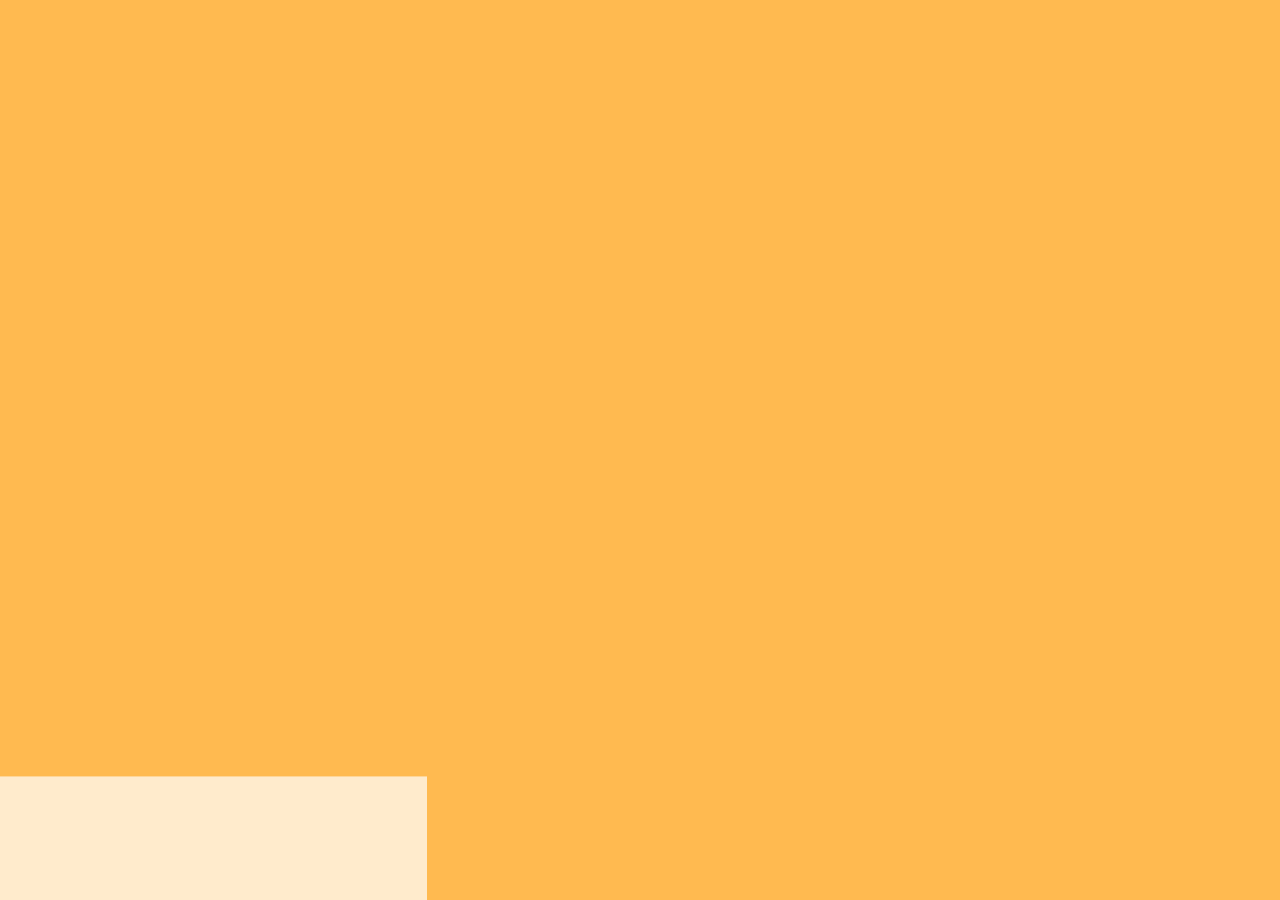
<file: index.html>
<!DOCTYPE html>
<html lang="en">
  <head>
    <meta charset="UTF-8" />
    <meta http-equiv="X-UA-Compatible" content="IE=edge" />
    <meta name="viewport" content="width=device-width, initial-scale=1.0" />
    <link rel="preconnect" href="https://fonts.googleapis.com" />
    <link rel="preconnect" href="https://fonts.gstatic.com" crossorigin />

    <link
      href="https://fonts.googleapis.com/css2?family=Nunito:ital,wght@0,200..1000;1,200..1000&family=Playpen+Sans:wght@100..800&display=swap"
      rel="stylesheet" />
    <script src="https://cdnjs.cloudflare.com/ajax/libs/gsap/3.12.2/gsap.min.js"></script>

    <link rel="stylesheet" href="./style.css" />
    <title>Document</title>
  </head>
  <body>
    <div class="preloader">
      <div class="bar bar1"></div>
      <div class="bar bar2"></div>
      <div class="bar bar3"></div>
    </div>

    <div class="wrap">
      <div class="banner banner-animate">
        <div class="banner__top">
          <h1 class="banner__main-title">
            КУРСИ ПО <span class="banner__main-title-sp">FPV</span> ДРОНАМ
          </h1>
          <svg
            xmlns="http://www.w3.org/2000/svg"
            width="187"
            height="187"
            viewBox="0 0 187 187"
            fill="none"
            class="banner__logo">
            <circle
              cx="93.5"
              cy="93.5"
              r="90.5"
              fill="#462914"
              stroke="#EE940A"
              stroke-width="5" />

            <path
              d="M107.783 19.5959C106.451 25.6954 106.331 32.6539 105.06 39.471C104.422 42.9073 104.548 46.4447 103.99 49.9416C103.005 56.1219 102.628 62.4033 102.041 68.6443C101.92 69.9228 102.488 71.7117 101.835 72.3889C100.885 73.3692 99.7851 71.5601 98.5342 71.3832C95.1835 70.9133 91.8679 71.0345 88.5875 71.6814C87.4321 71.9088 86.6233 71.8027 85.9652 70.888C81.9262 65.2737 80.0373 59.1388 80.3839 52.0742C80.8361 42.8669 85.2518 35.4535 90.0042 28.1261C92.4205 24.4017 94.8871 20.6925 98.0068 17.4785C99.3481 16.0939 100.92 15.0175 102.518 14.0978C105.582 12.3342 107.943 14.5627 107.783 19.5959ZM81.7303 54.6615C80.6502 59.5886 83.9457 63.6515 86.1561 68.0075C86.9297 69.5286 88.5373 70.0845 90.4814 69.6903C93.0987 69.1648 95.8366 69.0132 98.4237 69.8167C100.217 70.3725 100.73 69.751 100.78 68.1339C100.835 66.2035 100.714 64.2377 101.021 62.3477C101.86 57.1528 102.85 51.9731 102.784 46.6973C102.729 42.2352 104.331 37.9398 103.93 33.4574C103.894 33.0632 104.105 32.6438 104.241 32.2446C105.537 28.3888 106.07 24.4371 105.834 20.364C105.653 17.2562 103.688 15.9221 100.915 17.3472C98.6146 18.5297 96.776 20.5005 95.5201 22.6785C94.1084 25.1193 92.5913 27.6511 90.9687 29.7684C88.2057 33.3766 86.3721 37.2626 84.5535 41.3104C82.6948 45.439 81.454 49.603 81.7353 54.6565L81.7303 54.6615Z"
              fill="#EE940A" />
            <path
              d="M59.762 94.6794C62.5401 93.0977 65.2679 91.3998 68.6639 91.5564C69.4024 91.5918 70.176 91.4806 70.8843 91.2734C74.2753 90.288 74.5264 90.4093 74.5917 93.8153C74.6721 98.0602 77.1186 101.026 79.9318 103.705C81.4339 105.135 81.4439 105.837 79.6606 106.974C76.8122 108.783 74.7826 111.558 72.2859 113.796C67.0714 118.471 61.0431 121.043 54.0653 122.124C45.5302 123.443 37.0051 123.762 28.4198 123.742C23.8784 123.731 22.1051 121.306 23.4263 117.01C23.7478 115.969 24.6822 115.611 25.3805 115.181C36.6535 108.314 47.9817 101.532 59.2999 94.735C59.3602 94.6996 59.4657 94.7401 59.546 94.7502C58.9231 96.625 57.5718 97.6963 55.8688 98.6261C54.0502 99.6166 51.9604 100.319 50.4382 101.598C46.982 104.488 42.7823 106.019 39.105 108.485C34.9555 111.275 30.595 113.756 26.3249 116.374C25.2247 117.051 24.1296 117.733 24.7023 119.34C25.285 120.972 26.1792 122.034 28.1535 121.998C33.1721 121.912 38.1907 121.897 43.2093 121.998C48.0118 122.094 52.6938 121.306 57.2101 119.871C60.6663 118.769 64.3888 118.168 67.3377 115.712C70.7236 112.892 73.9236 109.88 77.1287 106.858C78.5704 105.499 78.9171 104.266 77.2894 102.881C74.8429 100.794 73.6473 98.1258 73.6523 94.9169C73.6523 93.3099 72.8485 92.7692 71.3264 92.6328C68.5182 92.3801 66.0466 93.2038 63.7006 94.6087C62.3894 95.392 61.0933 95.7305 59.757 94.6794H59.762Z"
              fill="#EE940A" />
            <path
              d="M109.802 107.818C108.521 107.803 107.793 106.797 106.914 106.105C106.351 105.66 106.14 105.185 106.934 104.559C110.581 101.673 112.244 97.7266 112.771 93.1937C112.852 92.5065 112.997 91.8445 113.997 92.0668C118.026 92.9512 122.135 93.128 126.149 94.4419C134.247 97.095 139.999 102.153 143.902 109.617C146.535 114.65 149.373 119.567 151.483 124.879C152.458 127.335 153.02 129.887 153.864 132.368C154.402 133.96 153.246 135.107 152.091 135.956C150.679 136.997 149.308 136.37 147.997 135.531C143.41 132.605 139.462 128.851 135.181 125.536C127.224 119.375 118.845 113.867 110.259 108.657C110.033 108.521 109.968 108.116 109.827 107.838C111.254 107.778 112.354 108.642 113.56 109.183C117.323 110.871 120.387 113.69 123.878 115.762C129.439 119.057 134.132 123.504 139.517 126.976C142.762 129.068 144.993 132.459 148.67 133.919C149.484 134.243 150.287 135.001 151.212 134.197C151.99 133.52 152.146 132.56 151.94 131.645C151.508 129.689 151.337 127.522 150.348 125.874C147.901 121.791 146.766 117.137 144.209 113.079C140.682 107.485 137.538 101.825 131.348 98.4897C126.697 95.9832 121.834 94.5885 116.74 93.7193C115.007 93.4211 114.012 94.1134 113.726 96.1196C113.409 98.3431 112.781 100.647 111.37 102.426C110.048 104.094 109.747 105.858 109.797 107.823L109.802 107.818Z"
              fill="#EE940A" />
            <path
              d="M79.5701 90.3689C78.7764 82.0964 86.8996 76.1688 93.7267 76.472C100.875 76.7853 108.295 82.4856 107.798 90.9197C107.331 98.8283 101.483 104.574 92.6617 104.675C86.8895 104.741 78.7664 98.9799 79.5701 90.3689ZM105.738 89.4744C106.773 86.2756 104.919 84.3199 102.312 82.7332C101.89 82.4754 101.337 82.2228 101.147 81.8236C99.4787 78.3317 96.4444 78.3064 93.2444 78.4782C87.7938 78.7713 84.3928 82.056 82.1171 86.5586C81.3535 88.0746 80.3036 90.0707 80.9818 91.8293C82.1422 94.8512 83.2725 97.9843 85.7492 100.294C87.4672 101.891 89.4465 103.038 91.8328 102.745C96.4394 102.179 100.674 101.486 103.427 96.529C104.708 94.2246 106.19 92.4104 105.743 89.4744H105.738Z"
              fill="#EE940A" />
            <path
              d="M81.7303 54.6615C81.449 49.6081 82.6898 45.4441 84.5485 41.3155C86.3721 37.2677 88.2007 33.3766 90.9637 29.7735C92.5863 27.6561 94.1034 25.1243 95.515 22.6836C96.771 20.5055 98.6096 18.5347 100.91 17.3522C103.683 15.9272 105.648 17.2613 105.829 20.3691C106.065 24.4421 105.532 28.3939 104.236 32.2496C104.1 32.6438 103.889 33.0683 103.925 33.4625C104.326 37.9448 102.724 42.2402 102.779 46.7024C102.844 51.9832 101.86 57.1629 101.016 62.3528C100.709 64.2428 100.835 66.2085 100.775 68.1389C100.725 69.7611 100.212 70.3776 98.4187 69.8217C95.8315 69.0182 93.0937 69.1698 90.4764 69.6954C88.5272 70.0845 86.9197 69.5286 86.151 68.0126C83.9407 63.6616 80.6452 59.5987 81.7253 54.6666L81.7303 54.6615Z"
              fill="#EE940A" />
            <path
              d="M59.762 94.6794C61.0933 95.7305 62.3944 95.392 63.7056 94.6087C66.0516 93.2038 68.5282 92.3801 71.3314 92.6328C72.8536 92.7692 73.6573 93.3099 73.6573 94.9169C73.6573 98.1258 74.8479 100.794 77.2944 102.881C78.9221 104.266 78.5755 105.499 77.1337 106.858C73.9336 109.88 70.7286 112.897 67.3427 115.712C64.3938 118.168 60.6763 118.769 57.2151 119.871C52.6989 121.311 48.0169 122.099 43.2143 121.998C38.1957 121.897 33.1771 121.912 28.1585 121.998C26.1843 122.034 25.2901 120.972 24.7073 119.34C24.1346 117.733 25.2298 117.046 26.3299 116.374C30.595 113.756 34.9555 111.28 39.11 108.485C42.7822 106.014 46.982 104.488 50.4433 101.598C51.9704 100.319 54.0552 99.6166 55.8738 98.6261C57.5768 97.7014 58.9281 96.625 59.5511 94.7502C59.5963 94.6542 59.6666 94.6289 59.7671 94.6794H59.762Z"
              fill="#EE940A" />
            <path
              d="M109.802 107.818C109.752 105.853 110.053 104.084 111.375 102.421C112.786 100.642 113.414 98.3381 113.731 96.1146C114.017 94.1033 115.012 93.4161 116.745 93.7142C121.839 94.5834 126.702 95.9782 131.353 98.4846C137.538 101.82 140.682 107.48 144.214 113.074C146.771 117.132 147.906 121.786 150.353 125.869C151.342 127.516 151.513 129.684 151.945 131.64C152.146 132.555 151.99 133.515 151.217 134.192C150.292 135.001 149.489 134.237 148.675 133.914C144.998 132.454 142.767 129.063 139.522 126.971C134.137 123.499 129.444 119.052 123.883 115.757C120.392 113.69 117.328 110.871 113.565 109.178C112.359 108.637 111.254 107.773 109.832 107.833L109.812 107.813L109.802 107.818Z"
              fill="#EE940A" />
            <path
              d="M105.738 89.4744C106.185 92.4054 104.703 94.2196 103.422 96.529C100.669 101.486 96.4344 102.184 91.8277 102.745C89.4415 103.038 87.4622 101.891 85.7442 100.294C83.2625 97.9843 82.1372 94.8512 80.9767 91.8293C80.2986 90.0707 81.3485 88.0696 82.1121 86.5586C84.3878 82.056 87.7888 78.7713 93.2394 78.4782C96.4394 78.3064 99.4787 78.3317 101.142 81.8236C101.332 82.2228 101.885 82.4754 102.307 82.7332C104.914 84.3199 106.768 86.2756 105.733 89.4744H105.738Z"
              fill="#EE940A" />
          </svg>
        </div>
        <div class="banner__mid">
          <h3 class="banner__undertitle">Оволодій мистецтвом пілотування!</h3>
          <a class="banner__btn" href="/">ЗАПИСАТИСЯ</a>
        </div>
        <a class="banner__bottom" href="tel:+380111231111">
          <div class="banner__bottom-left">
            <h2 class="banner__name">Іваненко Олексій</h2>
            <h5 class="banner__role">Директор</h5>
          </div>
          <div class="banner__bottom-right">
            <h1 class="banner__num">+380 11 123 11 11</h1>
          </div>
        </a>
        <div class="banner__fpv-wrap">
          <svg
            viewBox="0 0 762 402"
            fill="none"
            xmlns="http://www.w3.org/2000/svg"
            class="drone">
            <path
              d="M0.0485503 344.192C-0.420479 339.802 2.59329 337.348 5.44239 334.983C17.4525 325.021 30.5704 316.83 44.9956 310.799C52.1408 307.811 59.4108 305.182 66.9202 303.277C68.3123 302.923 69.0658 302.264 69.3352 300.847C70.5178 294.537 72.7731 288.616 76.216 283.203C78.3815 279.796 80.557 276.364 85.3721 276.12C88.0216 275.985 90.0474 276.813 91.8586 278.564C93.9593 280.589 95.9602 282.764 96.7735 285.598C97.4571 287.987 98.6596 287.763 100.256 286.785C106.034 283.238 111.812 279.666 118.03 276.923C127.485 272.747 137.175 269.206 147.194 266.622C148.067 266.397 149.01 266.457 149.924 266.382C151.835 266.427 153.671 266.188 155.567 265.739C157.378 265.31 159.234 264.092 161.09 264.721C163.306 265.469 165.506 265.32 167.732 265.404C169.034 266.532 168.909 267.814 168.246 269.23C167.836 270.103 167.592 271.056 167.243 272.049C169.373 272.727 171.125 271.535 172.901 271.151C178.944 269.849 184.846 267.849 190.919 266.766C195.295 265.988 199.661 265.11 204.022 264.262C209.366 263.224 214.7 262.127 220.058 261.159C222.234 260.77 223.012 258.7 223.476 256.909C224.844 251.641 226.121 246.353 227.598 241.115C229.584 234.062 231.265 226.928 233.431 219.92C235.032 214.732 236.095 209.379 237.757 204.216C239.543 198.659 240.671 192.882 243.191 187.554C244.912 183.918 244.727 183.389 241.614 180.9C234.783 175.442 227.892 170.055 220.847 164.867C218.806 163.36 216.765 163.206 214.525 163.719C207.05 165.441 199.84 165.396 192.96 161.335C190.465 159.863 188.05 158.312 185.739 156.596C182.541 154.221 180.984 150.974 180.984 146.973C180.989 140.074 180.919 133.175 180.994 126.276C181.014 124.281 180.346 123.453 178.36 123.887C171.853 125.308 165.272 125.897 158.616 125.757C154.873 125.677 151.111 125.937 147.399 125.593C139.839 124.894 132.31 123.986 124.91 122.031C117.176 119.986 109.512 117.791 102.192 114.553C100.251 113.695 98.3752 112.618 96.6288 111.415C95.3614 110.542 94.7227 109.196 95.067 107.495C95.4113 105.793 96.8284 105.295 98.0758 104.856C101.519 103.643 105.201 103.364 108.779 102.95C121.672 101.463 134.64 101.628 147.593 101.678C153.581 101.703 159.569 101.723 165.551 101.863C171.599 102.002 177.596 103.05 183.669 102.955C184.961 102.935 186.253 103.474 187.556 103.673C188.918 103.878 189.512 103.349 189.886 101.868C190.899 97.8818 192.026 93.906 193.818 90.1746C194.886 87.9547 196.572 86.2537 198.543 84.8519C202.285 82.1881 206.117 82.9264 209.949 85.7498C213.168 88.1193 215.149 91.5115 216.531 95.178C217.1 96.6895 217.843 97.0786 219.285 96.8941C222.179 96.5149 224.744 95.0633 227.573 94.4547C232.637 93.3622 237.652 92.0203 242.722 90.9378C247.636 89.8902 252.576 88.9524 257.536 88.1393C260.141 87.7103 262.76 87.2863 265.38 86.957C273.238 85.9593 281.067 84.8719 288.806 83.1259C291.211 82.5821 293.711 82.5373 296.166 82.0733C300.048 81.34 303.98 80.8013 307.872 80.058C309 79.8435 310.152 79.8535 311.285 80.3822C313.695 81.4997 314.214 82.7917 312.772 85.0814C309.967 89.5311 305.736 92.4842 301.465 95.3227C293.167 100.84 284.096 104.791 274.695 107.953C268.159 110.153 261.543 112.029 254.622 112.927C246.389 113.99 238.191 114.957 229.878 114.613C229.135 114.583 228.366 114.593 227.653 114.419C226.266 114.079 224.464 112.957 223.771 114.788C223.097 116.564 223.032 118.863 224.968 120.25C228.606 122.854 231.974 125.772 235.322 128.72C240.761 133.519 246.115 138.428 251.673 143.087C256.508 147.143 260.864 151.667 265.105 156.302C266.373 157.688 267.206 157.708 268.588 156.576C277.076 149.622 285.488 142.568 294.175 135.869C302.802 129.219 311.544 122.704 320.625 116.673C321.314 116.219 322.003 115.76 322.631 115.227C328.125 110.537 334.182 109.854 340.958 112.089C344.855 113.371 348.997 113.88 353.008 114.823C357.654 115.915 362.304 117.022 366.91 118.28C373.267 120.016 379.618 121.791 385.91 123.747C391.873 125.598 397.896 127.214 403.803 129.294C408.294 130.875 412.89 132.277 417.435 133.749C423.458 135.699 429.316 138.159 435.363 140.019C441.001 141.755 446.635 144.339 452.677 143.526C458.59 142.728 464.747 142.748 470.221 139.75C471.269 139.176 472.152 138.463 472.801 137.49C476.827 131.459 480.939 125.473 484.821 119.347C490.299 110.702 495.589 101.932 500.992 93.2375C506.875 83.7744 511.88 73.8224 517.289 64.0999C523.191 53.4844 528.081 42.3452 534.154 31.8245C534.528 31.181 534.807 30.4477 535.301 29.914C536.309 28.8115 537.437 27.5744 539.113 28.1431C540.64 28.6569 541.693 29.7244 542.077 31.4853C543.2 36.6484 542.147 41.6917 541.349 46.7251C540.885 49.6633 541.069 52.6364 540.201 55.5746C538.54 61.1767 537.397 66.9333 535.895 72.5853C534.393 78.2372 532.712 83.8343 531.115 89.4612C529.224 96.1258 527.083 102.711 524.668 109.206C521.201 118.544 517.763 127.897 514.35 137.261C514.1 137.939 513.921 138.812 514.12 139.461C515.717 144.614 513.332 149.153 511.825 153.748C509.52 160.786 506.9 167.72 504.325 174.669C502.345 180.012 501.471 185.624 500.154 191.126C499.695 193.042 499.086 194.907 498.947 196.933C498.527 202.924 499.231 204.72 504.56 207.304C509.45 209.678 514.569 211.23 520.113 211.728C540.366 213.544 560.639 212.696 580.887 212.212C588.581 212.028 596.35 212.103 604.009 211.289C611.065 210.541 618.105 210.671 625.151 210.446C626.084 210.417 626.957 210.232 627.815 209.903C628.459 209.653 629.591 209.953 629.581 208.97C629.576 208.291 628.653 207.902 628 207.553C618.849 202.605 609.882 197.387 601.978 190.513C594.165 183.713 587.478 176.071 583.277 166.483C582.913 165.655 582.673 164.772 582.374 163.914C581.411 161.135 582.813 159.02 585.777 158.631C588.841 158.227 591.69 159.12 594.549 159.943C603.54 162.537 611.868 166.777 620.111 171.023C631.448 176.869 642.874 182.676 652.778 190.927C655.737 193.391 656.107 193.126 657.738 189.54C660.143 184.252 663.556 179.787 668.99 177.218C670.826 176.35 672.682 176.525 674.563 177.054C680.217 178.645 683.455 182.701 685.68 187.834C687.477 191.974 688.26 196.349 688.704 200.794C688.864 202.36 689.108 203.902 689.343 205.448C689.637 207.359 690.59 208.516 692.142 209.234C698.284 212.063 704.322 215.126 710.185 218.473C724.236 226.494 738.307 234.541 749.967 246.004C753.186 249.167 756.669 252.215 758.515 256.52C759.992 259.957 758.006 262.975 754.243 263.289C746.18 263.963 738.401 262.501 730.752 260.186C722.135 257.587 714.027 253.766 706.203 249.381C701.822 246.927 697.466 244.368 693.684 240.986C693.195 240.547 692.631 240.188 692.087 239.814C690.7 238.861 689.867 239.26 689.777 240.906C689.672 242.812 689.607 244.732 689.692 246.638C689.837 249.905 689.433 253.133 688.599 256.231C687.601 259.947 684.633 262.277 681.529 264.227C678.196 266.327 674.523 267.25 670.507 267.529C661.885 268.138 654.645 265.574 648.552 259.468C646.082 256.989 644.476 254.255 644.765 250.668C644.915 248.788 643.952 248.079 642.255 248.149C632.136 248.568 622.002 248.054 611.878 248.957C605.352 249.541 598.75 249.331 592.184 249.386C583.796 249.456 575.448 250.284 567.076 250.633C559.656 250.943 552.177 251.511 544.812 252.544C537.148 253.617 529.453 254.549 521.819 255.946C516.964 256.834 512.064 257.712 507.165 258.45C502.863 259.099 498.627 260.256 494.421 261.409C489.107 262.87 483.723 263.978 478.519 265.958C471.793 268.512 465.685 272.009 459.828 276.06C457.722 277.516 455.626 278.998 453.595 280.559C450.088 283.263 450.412 287.109 453.745 289.379C459.758 293.474 465.551 297.884 471.528 302.035C479.876 307.826 488.069 313.817 495.873 320.332C497.762 321.909 499.482 321.772 501.032 319.923C501.402 319.479 501.726 318.995 502.045 318.516C505.303 313.688 511.251 312.5 515.807 316.052C517.418 317.309 518.486 316.92 519.704 315.917C529.823 307.572 541.673 302.543 553.978 298.622C560.145 296.657 566.392 294.771 572.934 294.033C575.244 293.774 577.654 293.38 579.979 292.756C583.781 291.738 587.613 292.716 591.271 293.584C594.419 294.332 595.846 299.012 594.334 302.169C591.465 308.16 586.935 312.83 582.159 317.299C575.114 323.904 567.16 329.232 558.578 333.562C549.866 337.962 540.635 341.009 531.125 343.194C530.352 343.374 529.608 343.698 529.274 344.327C528.795 345.235 529.843 345.569 530.297 346.063C533.37 349.405 534.368 353.54 534.882 357.855C535.002 358.843 535.022 359.851 534.987 360.844C534.742 368.655 535.172 376.467 536.045 384.195C536.674 389.757 534.388 393.219 530.197 396.012C524.209 399.998 517.743 402.647 510.393 401.819C503.362 401.026 497.031 398.387 491.562 393.797C489.227 391.837 488.443 389.213 488.229 386.36C488.069 384.21 488.139 382.04 488.079 379.88C488.034 378.288 487.505 377.759 485.914 378.692C482.381 380.768 478.793 382.738 475.181 384.678C465.561 389.842 455.696 394.446 445.278 397.683C438.596 399.759 431.805 401.704 424.6 401.1C422.56 400.931 420.644 400.422 418.882 399.604C414.895 397.753 414.217 393.733 417.256 390.081C423.558 382.508 430.708 375.829 438.626 369.953C445.732 364.68 453.301 360.16 460.98 355.805C463.57 354.339 463.485 353.69 461.145 351.879C450.297 343.484 438.776 336.076 427.245 328.693C417.58 322.502 407.221 317.574 396.613 313.194C389.837 310.395 382.957 307.816 375.771 306.454C369.539 305.272 363.572 305.975 358.068 310.046C351.771 314.705 345.554 319.484 339.142 323.979C333.025 328.269 326.478 329.122 319.368 326.388C310.137 322.846 300.762 319.694 291.511 316.197C281.721 312.495 272.021 308.56 262.256 304.788C252.671 301.087 243.001 297.615 233.341 294.113C228.436 292.337 224.105 293.948 219.559 294.831C217.454 295.24 215.383 295.874 213.268 296.143C208.747 296.712 204.376 297.919 199.95 298.922C194.726 300.099 189.596 301.556 184.482 303.122C175.73 305.801 167.138 308.929 158.785 312.65C144.37 319.075 130.743 326.922 117.665 335.742C114.776 337.692 112.396 340.226 109.552 342.192C107.561 343.564 107.826 345.868 107.162 347.734C104.852 354.244 100.336 358.145 93.8545 360.21C87.6424 362.19 81.515 362.225 75.3927 360.095C71.0916 358.599 67.7934 355.865 65.6728 351.765C65.1439 350.737 65.1489 349.679 65.1439 348.612C65.099 342.795 65.104 336.974 65.0491 331.157C65.0391 330.294 65.5381 329.032 64.62 328.678C64.0362 328.453 62.9584 329.157 62.2499 329.661C57.4448 333.073 52.3254 335.956 46.9815 338.395C43.9228 339.792 40.9789 341.518 37.6558 342.316C37.4113 342.376 37.2516 342.775 37.047 343.02C32.2769 343.439 28.0007 345.734 23.3204 346.547C16.5444 347.719 9.77343 348.697 2.9725 346.956C1.69514 346.626 -0.0412639 346.207 0.0635194 344.172L0.0485503 344.192ZM429.455 385.068C429.331 385.078 429.266 385.147 429.256 385.267C426.716 387.686 424.386 390.295 422.21 393.039C421.761 393.608 420.953 394.142 421.442 394.955C421.836 395.618 422.664 395.693 423.443 395.718C428.597 395.883 433.632 394.87 438.561 393.668C440.043 393.309 442.139 393.877 443.227 392.091C446.37 392.191 449.135 390.66 451.894 389.617C461.729 385.906 470.915 380.763 480.086 375.659C486.298 372.207 490.858 366.925 495.179 361.427C496.991 359.128 499.021 356.963 499.461 353.86C499.66 352.463 499.386 351.241 498.428 350.293C497.455 349.335 496.207 348.712 494.825 349.365C490.674 351.336 486.108 351.834 481.777 353.171C476.114 354.917 470.545 356.943 465.256 359.626C458.001 363.308 451.365 368.032 444.579 372.467C441.241 374.647 437.748 376.817 435.213 380.069C432.793 381.157 431.396 383.421 429.45 385.053L429.455 385.068ZM111.932 108.792C109.941 108.811 107.955 108.826 105.964 108.866C105.495 108.876 104.852 108.787 104.862 109.5C104.867 109.979 105.111 110.567 105.71 110.547C107.092 110.503 108.135 111.386 109.362 111.76C115.654 113.67 121.872 115.755 128.378 116.978C134.93 118.215 141.436 119.572 148.122 119.771C150.278 119.836 152.488 119.636 154.574 120.05C159.584 121.043 164.449 119.272 169.403 119.517C169.897 119.542 170.421 119.028 170.93 118.758C173.121 119.018 175.136 118.095 177.232 117.821C180.929 117.337 184.208 115.681 187.66 114.523C189.676 113.85 188.793 111.999 188.703 110.587C188.618 109.24 187.631 108.861 186.448 108.871C179.487 108.931 172.557 108.422 165.621 107.914C162.313 107.674 158.985 107.694 155.662 107.724C141.077 107.859 126.472 107.031 111.927 108.787L111.932 108.792ZM300.627 88.7728C302.373 88.5484 303.276 87.2414 304.763 85.695C302.623 85.7847 301.016 85.5054 299.679 86.7725C297.753 86.6976 295.947 87.3212 294.08 87.6355C287.025 88.8277 279.9 89.6259 272.884 90.9977C270.709 91.4217 268.503 91.6512 266.338 92.1101C261.782 93.0729 257.187 93.8661 252.621 94.7939C248.789 95.5721 244.957 96.3752 241.155 97.2931C236.634 98.3856 232.138 99.6028 227.638 100.785C225.028 101.468 222.384 102.052 219.839 102.92C217.923 103.574 217.793 105.32 219.559 106.447C221.65 107.784 223.96 108.672 226.5 108.682C234.279 108.712 242.033 108.936 249.817 107.899C255.615 107.125 261.358 106.158 266.887 104.457C272.201 102.82 277.589 101.259 282.654 98.8146C288.851 95.8265 295.013 92.8085 300.617 88.7778L300.627 88.7728ZM484.591 153.029C483.094 152.545 482.176 153.348 481.308 154.062C477.222 157.429 472.601 159.973 468.07 162.652C466.898 163.345 465.611 163.505 464.263 163.655C458.914 164.253 455.167 160.602 450.801 158.656C449.189 157.938 448.077 157.589 446.5 158.666C442.528 161.375 438.776 164.363 434.934 167.236C432.609 168.977 430.623 171.077 428.188 172.709C423.737 175.697 419.436 178.934 415.255 182.292C410.829 185.843 407.476 190.567 402.93 194.014C401.229 195.306 399.592 196.768 397.227 196.778C395.441 196.788 394.478 195.576 393.769 194.319C392.966 192.897 394.553 192.618 395.316 191.979C397.806 189.909 400.44 187.978 402.746 185.714C405.864 182.646 409.287 179.907 412.63 177.148C415.814 174.525 419.052 171.955 422.23 169.307C424.955 167.032 427.499 164.508 430.538 162.572C433.642 160.597 436.935 158.811 439.275 155.828C439.869 155.069 441.036 154.351 440.248 153.309C439.405 152.191 438.132 152.645 437.075 153.219C432.679 155.598 428.817 158.781 424.805 161.714C419.86 165.321 415.509 169.686 410.884 173.691C404.392 179.308 398.28 185.369 392.103 191.346C389.867 193.511 387.916 195.97 385.851 198.309C382.013 202.664 377.318 206.101 373.217 210.177C369.799 213.569 366.745 217.301 363.123 220.523C356.631 226.295 352.195 233.758 348.762 241.48C345.08 249.76 341.956 258.346 338.808 266.886C336.298 273.69 333.728 280.484 330.979 287.194C329.028 291.943 327.756 296.916 325.83 301.675C324.727 304.399 323.41 307.108 322.986 310.121C322.831 311.223 322.771 312.012 323.639 312.78C326.049 314.895 331.588 314.99 333.514 312.465C335.844 309.408 338.908 307.382 341.951 305.292C348.084 301.077 354.186 296.832 360.623 293.045C364.455 290.791 368.297 288.521 372.209 286.421C375.242 284.794 378.176 282.694 381.759 282.365C388.779 281.722 395.461 283.497 401.882 285.947C409.427 288.825 416.567 292.596 423.064 297.5C427.37 300.753 431.865 303.746 436.171 307.013C439.52 309.552 442.957 311.992 446.301 314.566C448.202 316.027 449.943 317.683 451.889 319.09C456.509 322.432 461.359 325.53 465.586 329.326C470.121 333.397 474.722 337.408 479.143 341.608C481.917 344.242 484.721 347.38 489.147 344.342C489.446 344.137 489.955 344.222 490.369 344.187C493.278 343.938 494.85 342.696 494.99 339.727C495.144 336.375 496.008 333.207 496.721 329.985C496.856 329.366 496.926 328.803 496.312 328.449C493.283 326.708 490.734 324.343 488.034 322.173C483.718 318.706 479.212 315.488 474.787 312.166C468.849 307.706 462.607 303.711 456.499 299.525C451.325 295.979 445.752 292.991 440.687 289.239C439.185 288.127 437.229 288.127 435.767 286.925C430.703 282.759 425.049 279.477 419.281 276.429C417.206 275.331 415.295 274.029 413.414 272.707C410.993 271.006 411.138 267.075 413.214 263.958C414.935 261.374 417.136 259.318 419.361 257.203C424.002 252.798 429.336 249.307 434.57 245.76C438.497 243.096 442.922 241.046 447.603 239.789C448.72 239.489 450.023 239.514 450.941 238.926C455.047 236.292 459.867 235.424 464.323 233.812C468.584 232.271 473.05 230.949 477.491 229.737C483.234 228.17 489.072 226.998 494.78 225.362C497.909 224.464 501.262 225.013 504.236 223.516C505.982 222.638 507.853 222.449 509.799 222.444C512.693 222.434 515.288 221.346 517.798 219.85C515.093 219.565 512.509 218.922 509.934 218.657C505.373 218.184 501.471 216.358 497.689 214.113C493.258 211.484 490.499 207.708 490.13 202.38C490.015 200.734 491.013 198.409 489.082 197.616C487.191 196.838 485.649 198.788 484.042 199.731C483.613 199.981 483.119 200.23 482.845 200.614C480.15 204.351 476.673 207.194 472.706 209.449C467.447 212.432 463.355 216.931 458.281 220.234C452.697 223.86 447.239 227.801 442.329 232.441C439.105 235.489 435.119 237.708 431.611 240.442C428.158 243.131 424.316 245.221 420.968 248.059C417.58 250.933 413.868 253.442 410.19 255.956C406.523 258.46 403.649 262.022 399.417 263.793C397.387 264.641 396.369 264.232 396.379 261.987C396.389 259.618 397.282 257.752 399.358 256.325C403.634 253.387 407.96 250.469 411.942 247.157C417.42 242.597 422.964 238.157 428.812 234.077C430.937 232.59 433.128 231.084 435.069 229.438C438.202 226.779 441.635 224.524 444.804 221.91C451.036 216.762 458.006 212.522 464.463 207.628C469.058 204.141 473.474 200.37 477.636 196.379C479.437 194.648 481.403 192.902 482.82 190.882C484.072 189.101 485.549 187.814 487.251 186.661C488.673 185.699 490.05 185.584 491.038 187.335C491.816 188.727 492.58 188.293 493.268 187.285C493.638 186.741 493.937 186.133 494.171 185.519C495.599 181.803 495.728 177.762 497.11 174.021C498.747 169.596 499.84 164.942 501.821 160.687C504.091 155.813 505.323 150.635 507.19 145.656C507.389 145.127 507.953 144.364 507.075 143.895C506.426 143.546 505.772 143.835 505.204 144.225C503.422 145.437 501.516 146.514 499.9 147.916C498.293 149.313 496.991 150.54 497.719 153.498C499.046 158.901 497.539 164.044 493.134 167.89C490.394 170.284 484.786 170.269 482.196 168.025C480.056 166.169 479.332 160.677 481.044 158.003C482.091 156.362 483.688 155.094 484.591 153.039V153.029ZM383.675 160.691C382.852 160.602 382.018 160.567 381.205 160.422C376.38 159.549 371.864 157.599 367.299 155.962C360.518 153.533 353.572 151.632 346.841 149.023C339.466 146.165 331.772 144.125 324.218 141.715C322.561 141.187 320.87 140.718 319.293 139.999C317.123 139.017 317.128 137.854 318.914 136.338C320.356 135.106 322.317 134.976 323.739 133.854C327.436 130.94 331.099 127.982 334.706 124.954C335.899 123.951 337.126 123.517 338.603 123.917C344.651 125.568 350.783 126.875 356.821 128.616C368.352 131.938 379.808 135.48 391.095 139.53C395.496 141.112 399.951 142.558 404.322 144.23C407.635 145.497 411.243 146.305 414.641 147.602C415.873 148.071 417.52 148.18 417.894 149.557C418.263 150.924 416.787 151.682 415.873 152.451C413.349 154.591 410.639 156.511 408.179 158.716C404.677 161.859 401.533 165.426 398.03 168.523C392.666 173.272 387.308 178.061 381.684 182.491C379.544 184.177 378.376 186.661 376.156 188.058C371.176 191.186 367.299 195.641 363.232 199.661C358.562 204.281 353.667 208.78 349.431 213.868C347.684 215.964 345.429 217.54 343.822 219.82C338.748 227.023 336.313 235.474 332.541 243.29C329.931 248.698 328.285 254.604 325.914 260.112C321.588 270.153 318.32 280.569 314.264 290.696C313.355 292.966 311.824 293.928 309.863 293.14C307.797 292.312 308.351 290.441 308.8 289.065C310.102 285.049 311.679 281.128 313.126 277.162C315.566 270.488 318.001 263.808 320.431 257.128C322.432 251.616 324.283 246.029 326.863 240.761C328.539 237.339 329.527 233.668 331.283 230.256C333.439 226.08 334.801 221.501 336.657 217.166C337.336 215.58 337.266 214.941 335.46 214.307C328.589 211.913 321.803 209.274 314.962 206.795C309.523 204.824 304.11 202.744 298.656 200.869C293.038 198.938 287.449 196.863 281.801 194.992C272.994 192.079 264.407 188.497 255.775 185.08C253.789 184.292 252.751 184.92 252.102 186.676C249.607 193.436 247.137 200.2 244.663 206.969C243.375 210.486 243.55 214.317 242.382 217.854C239.458 226.724 237.023 235.738 234.339 244.677C231.704 253.457 229.299 262.292 226.899 271.131C226.076 274.159 226.72 276.484 228.661 277.217C236.02 280.001 243.425 282.674 250.77 285.503C255.405 287.284 260.27 288.556 264.616 290.985C268.453 293.13 272.62 294.836 276.676 295.879C281.392 297.091 285.488 299.406 289.939 301.007C292.818 302.045 295.627 303.282 298.491 304.369C302.428 305.861 306.634 306.395 310.566 308.066C314.897 309.906 315.027 309.607 316.719 304.953C316.833 304.644 317.018 304.359 317.138 304.05C319.593 297.63 322.122 291.24 324.467 284.784C326.438 279.347 327.766 273.635 330.136 268.387C333.559 260.825 335.659 252.793 339.172 245.251C341.402 240.467 343.328 235.479 345.833 230.819C346.846 228.934 347.335 226.749 348.742 225.122C354.885 217.984 361.291 211.09 367.963 204.435C375.542 196.873 383.201 189.41 391.06 182.127C394.483 178.954 398.02 175.812 401.413 172.594C406.877 167.411 412.63 162.437 418.613 157.748C423.009 154.301 427.085 150.48 432.01 147.736C432.449 147.492 432.943 147.248 432.888 146.654C432.823 145.906 432.19 145.836 431.616 145.711C429.76 145.302 427.864 145.008 426.052 144.444C415.145 141.062 404.257 137.63 393.37 134.188C388.55 132.661 383.78 130.965 378.93 129.534C374.12 128.112 369.235 126.96 364.4 125.618C362.649 125.129 360.987 124.076 359.226 123.897C351.427 123.088 344.306 119.636 336.617 118.319C333.194 117.736 330.445 117.955 327.741 119.916C323.854 122.729 320.017 125.618 316.09 128.366C309.813 132.761 303.725 137.38 297.878 142.339C291.895 147.412 285.728 152.316 279.421 156.945C272.66 161.904 266.682 167.745 260.026 172.789C259.043 173.532 258.22 174.51 257.386 175.427C256.837 176.036 256.528 176.989 257.476 177.273C258.893 177.702 259.771 179.009 261.079 179.373C267.391 181.129 273.343 183.878 279.421 186.207C285.034 188.363 290.847 189.879 296.455 192.074C301.73 194.134 307.173 195.975 312.622 197.686C316.319 198.848 319.857 200.46 323.524 201.737C329.028 203.652 335.016 204.266 339.926 207.987C341.412 209.115 343.778 209.124 345.624 207.344C348.523 204.55 351.062 201.427 354.101 198.758C362.289 191.565 370.472 184.357 378.446 176.934C382.268 173.377 386.649 170.444 390.077 166.458C390.236 166.274 390.471 166.154 390.666 165.999C395.291 162.383 400.036 158.886 403.938 154.461C404.951 153.309 407.531 153.074 406.867 150.984C406.308 149.233 404.018 149.213 402.561 148.305C400.999 147.332 399.911 147.886 399.168 149.462C398.594 150.675 397.841 151.707 396.678 152.495C394.488 153.982 392.467 155.723 390.241 157.145C388.156 158.477 386.729 161.116 383.67 160.701L383.675 160.691ZM590.986 218.403C586.86 217.59 581.336 219.68 575.718 219.426C565.499 218.967 555.365 220.378 545.176 220.493C544.607 220.498 543.958 220.563 543.489 220.842C539.987 222.923 536.409 224.369 532.183 224.688C525.701 225.177 519.644 227.836 513.157 228.914C504.355 230.38 495.364 231.463 486.792 234.381C482.346 235.893 477.526 236.376 473.17 238.078C469.108 239.664 464.862 240.612 460.776 242.133C455.107 244.248 449.649 246.862 444.005 249.012C441.81 249.85 439.584 251.127 437.534 252.599C434.086 255.068 430.643 257.443 427.988 260.81C427.549 261.364 426.781 261.668 426.147 262.052C424.98 262.76 424.431 263.828 424.341 265.145C424.291 265.908 424.341 266.691 425.154 267.07C425.928 267.425 426.646 267.21 427.165 266.567C427.973 265.564 429.116 265.055 430.159 264.377C435.308 261.019 441.026 258.785 446.595 256.31C449.738 254.914 453.032 253.731 456.29 252.594C461.569 250.743 467.137 249.676 472.441 247.995C481.947 244.987 491.801 243.819 501.362 241.285C504.52 240.447 507.738 240.652 510.882 239.734C514.739 238.606 518.786 238.073 522.777 237.469C526.115 236.965 529.538 236.741 532.831 236.167C539.503 235.01 546.244 234.501 552.935 233.673C558.054 233.039 563.229 231.822 568.483 232.406C568.887 232.451 569.341 232.441 569.72 232.306C574.815 230.495 580.318 230.809 585.428 230.749C599.359 230.58 613.25 229.263 627.181 229.428C629.092 229.452 631.003 229.467 632.914 229.408C633.818 229.378 634.761 229.308 635.599 229.008C637.555 228.31 639.491 228.305 641.472 228.799C643.552 229.313 644.64 228.565 644.76 226.39C644.87 224.399 644.81 222.404 644.81 220.408C644.81 216.443 643.862 215.669 639.775 215.425C637.131 215.265 634.726 216.298 632.176 216.443C627.146 216.732 622.087 216.966 617.082 217.171C608.894 217.5 600.756 218.862 590.986 218.393V218.403ZM534.982 42.6794C534.758 42.6445 534.533 42.6096 534.308 42.5747C533.949 43.2132 533.505 43.8168 533.241 44.4902C529.024 55.3651 522.922 65.2971 517.493 75.5534C512.653 84.7022 507.399 93.6316 501.811 102.366C497.749 108.712 494.132 115.336 489.85 121.557C486.283 126.735 482.78 131.963 479.352 137.241C477.496 140.099 478.115 140.982 481.318 141.82C484.696 142.698 488.493 142.394 491.292 145.152C492.156 146 493.348 145.681 494.321 145.073C496.781 143.536 499.246 142.015 501.651 140.398C506.276 137.291 509.585 133.08 510.902 127.678C512.538 120.978 515.772 114.902 517.952 108.412C519.843 102.79 521.999 97.2233 523.97 91.6113C525.552 87.1017 525.956 82.2779 527.817 77.7882C528.645 75.7929 529.518 73.6628 529.987 71.4878C531.444 64.7035 533.081 57.9691 534.777 51.2396C535.476 48.4661 535.207 45.5428 534.972 42.6944L534.982 42.6794ZM584.27 298.233C581.606 297.989 579.091 298.842 576.506 299.216C572.44 299.805 568.453 300.753 564.466 301.69C558.823 303.017 553.474 305.247 548.03 307.193C538.764 310.495 530.307 315.209 522.428 321.061C521.35 321.864 521.365 322.273 521.899 323.415C523.9 327.7 526.08 331.94 526.215 336.854C526.255 338.316 527.418 338.306 528.426 337.852C530.322 336.999 532.397 336.819 534.363 336.35C539.298 335.173 544.083 333.582 548.769 331.741C557.76 328.209 565.863 323.081 573.378 317.075C578.502 312.979 583.517 308.704 587.279 303.217C588.267 301.78 589.819 299.974 589.23 298.593C588.746 297.46 586.326 298.348 584.769 298.248C584.604 298.238 584.435 298.248 584.27 298.248V298.233ZM219.649 271.141C219.734 269.215 219.185 268.492 217.833 268.357C215.962 268.173 214.255 268.856 212.474 269.181C204.78 270.582 197.036 271.675 189.342 273.136C180.47 274.823 171.923 277.631 163.181 279.721C161.14 280.21 158.975 280.405 157.139 281.806C151.435 286.156 145.762 290.526 139.271 293.764C133.787 296.497 128.124 298.802 122.575 301.381C121.373 301.94 120.055 302.479 118.763 302.548C116.792 302.653 115.066 303.237 113.439 304.244C110.725 305.931 107.9 305.437 105.071 304.693C104.483 304.539 104.038 303.561 103.36 304.08C102.711 304.579 102.821 305.542 103.11 306.18C104.123 308.395 103.924 310.725 103.959 313.039C104.009 316.287 104.542 316.641 107.411 315.015C109.931 313.583 112.197 311.602 114.846 310.52C121.353 307.851 127.615 304.673 133.977 301.715C137.569 300.044 141.406 298.807 145.074 297.69C151.206 295.819 157.288 293.684 163.411 291.778C169.563 289.868 175.84 288.461 181.992 286.575C191.922 283.532 202.071 281.178 212.3 279.212C214.011 278.883 216.371 279.023 217.299 277.506C218.562 275.441 219.041 272.897 219.654 271.136L219.649 271.141ZM748.655 258.196C750.087 258.206 751.359 258.331 751.913 257.248C752.517 256.061 751.21 255.373 750.591 254.714C747.817 251.771 744.913 248.957 741.804 246.358C733.252 239.195 723.956 233.114 714.336 227.512C705.973 222.643 697.376 218.228 688.669 214.018C686.354 212.896 684.478 214.048 683.051 215.195C681.664 216.308 681.269 218.253 682.607 220.209C683.944 222.164 685.506 223.905 686.993 225.726C693.32 233.478 700.824 239.764 709.571 244.712C717.17 249.012 725.054 252.564 733.342 255.213C738.426 256.839 743.75 257.363 748.66 258.201L748.655 258.196ZM651.76 238.861H651.745C651.745 242.762 651.785 246.663 651.731 250.564C651.706 252.399 652.225 254.056 653.347 255.422C657.364 260.311 663.022 261.139 668.8 261.109C670.427 261.099 672.163 260.481 673.905 260.336C677.976 259.997 681.709 255.831 681.739 251.786C681.768 248.384 681.304 244.872 682.018 241.614C682.751 238.287 682.706 235.04 682.672 231.752C682.642 228.51 680.371 226.639 677.168 226.405C673.401 226.13 669.633 225.671 665.976 224.649C662.209 223.596 658.601 222.209 655.423 219.82C654.744 219.311 652.983 217.929 652.873 220.079C652.723 222.992 651.556 225.706 651.721 228.664C651.91 232.056 651.765 235.469 651.765 238.871L651.76 238.861ZM469.592 258.061C471.498 258.485 472.98 258.41 474.517 257.897C474.931 257.757 476.832 256.136 475.954 258.76C475.745 259.383 476.663 259.378 477.057 259.234C481.518 257.637 486.298 257.373 490.793 255.996C498.088 253.766 505.598 252.434 513.097 251.611C518.686 250.998 524.189 249.895 529.733 249.142C535.75 248.324 541.808 247.466 547.826 246.618C554.821 245.63 561.936 245.376 568.987 244.533C574.55 243.869 580.243 243.804 585.802 243.685C598.895 243.4 611.943 241.749 625.061 242.393C628.623 242.567 632.211 242.293 635.779 242.447C638.094 242.547 640.184 241.759 642.37 241.34C643.218 241.175 643.577 240.607 643.747 239.789C644.421 236.596 643.552 235.444 640.319 235.454C627.97 235.488 615.64 235.723 603.291 236.227C594.364 236.591 585.463 237.753 576.506 237.479C576.177 237.469 575.833 237.499 575.518 237.594C570.229 239.165 564.701 238.586 559.297 239.245C554.497 239.833 549.667 241.016 544.747 240.532C544.507 240.507 544.253 240.597 544.018 240.672C536.654 243.056 528.88 242.986 521.33 244.248C517.094 244.957 513.117 246.628 508.786 246.967C506.94 247.112 504.964 247.072 503.148 247.65C498.657 249.077 493.862 248.828 489.396 251.062C486.812 252.354 483.379 252.689 480.38 253.557C476.792 254.599 472.776 254.719 469.592 258.056V258.061ZM644.266 207.538C645.793 207.768 647.434 207.219 648.971 206.366C653.741 203.717 654.26 199.931 650.154 196.569C641.167 189.211 631.318 183.145 621.134 177.612C611.963 172.634 602.512 168.259 592.633 164.857C591.54 164.483 590.128 164.119 589.28 164.857C588.292 165.715 589.544 166.767 589.784 167.75C589.943 168.419 590.313 168.927 590.667 169.496C596.056 178.091 603.665 184.481 611.584 190.557C618.709 196.025 626.652 200.17 634.586 204.276C637.5 205.782 640.364 207.907 644.271 207.533L644.266 207.538ZM496.132 382.204C495.808 385.212 495.783 388.49 499.206 390.615C502.374 392.58 505.867 393.678 509.495 393.992C515.243 394.491 520.557 393.368 525.342 389.652C527.323 388.115 528.171 386.744 528.101 384.364C527.977 380.049 528.081 375.724 528.041 371.409C528.031 370.426 528.016 369.369 527.672 368.471C527.073 366.905 526.944 365.443 527.652 363.897C528.181 362.729 528.101 361.557 527.004 360.759C525.826 359.896 524.434 359.801 523.291 360.719C520.073 363.293 516.236 363.812 512.359 364.081C509.794 364.261 507.21 364.111 504.635 364.126C503.712 364.126 502.639 364.091 502.21 365.054C499.78 370.496 495.369 375.225 496.127 382.204H496.132ZM5.98627 341.892C6.67983 342.062 6.90936 342.157 7.14886 342.172C7.72767 342.212 8.31146 342.227 8.89026 342.242C19.9224 342.471 30.2461 339.558 40.3352 335.382C49.7008 331.511 58.6074 326.922 66.3414 320.257C68.7415 318.187 70.3182 315.593 71.5956 312.76C72.2292 311.358 71.3161 310.29 70.6924 309.358C70.2384 308.684 69.2704 308.34 68.0778 308.949C66.9003 309.547 65.4533 309.827 64.121 310.106C57.4698 311.493 51.1429 313.882 45.0056 316.646C35.2906 321.016 25.8053 325.879 17.1931 332.255C13.3161 335.123 9.44911 338.006 5.99126 341.887L5.98627 341.892ZM104.408 301.102C106.823 301.137 109.248 300.558 111.458 299.949C121.687 297.141 131.477 293.135 140.613 287.678C148.087 283.208 155.262 278.324 161.016 271.66C161.719 270.847 163.281 270.113 162.592 268.916C161.834 267.594 160.776 269.22 159.783 269.3C151.445 269.944 143.577 272.508 135.733 275.242C122.785 279.756 110.74 286.007 99.3781 293.629C98.3702 294.307 97.7714 295.19 98.1856 296.532C99.2683 300.059 100.685 301.122 104.408 301.102ZM71.0068 335.303H71.0168C71.0168 339.368 71.0417 343.434 71.0018 347.499C70.9868 349.001 71.3461 350.318 72.5785 351.241C75.8917 353.72 79.4443 355.676 83.7654 355.097C86.2103 354.773 88.6403 354.289 91.0802 353.9C94.2637 353.391 97.1826 350.832 96.7585 348.861C96.2096 346.312 97.0729 343.973 97.018 341.523C96.8932 336.071 95.3814 330.713 95.9951 325.221C96.06 324.647 95.9951 324.059 95.9851 323.48C95.9552 321.654 95.2167 321.011 93.4853 321.964C90.7659 323.45 87.7671 324.443 84.8032 324.832C81.036 325.326 76.5802 326.972 74.1403 321.894C73.786 321.155 73.0026 320.237 71.9698 320.547C70.7024 320.921 71.0367 322.168 71.0267 323.106C70.9868 327.171 71.0068 331.237 71.0068 335.303ZM187.745 135.28C187.745 135.28 187.72 135.28 187.71 135.28C187.71 138.104 187.655 140.927 187.73 143.746C187.775 145.532 187.311 147.412 188.618 149.014C191.043 151.972 193.962 154.561 197.166 156.386C200.289 158.162 204.226 157.923 207.884 157.604C211.052 157.329 212.394 155.543 211.536 152.54C209.795 146.429 211.337 140.653 213.113 134.876C214.29 131.045 216.361 127.618 218.058 124.026C218.482 123.128 219.125 122.096 218.187 121.293C217.349 120.574 216.396 121.387 215.678 121.811C213.737 122.954 212.21 124.52 209.85 125.263C202.899 127.453 196.397 127.902 190.47 122.789C189.921 122.315 189.317 121.672 188.494 122.096C187.596 122.56 187.75 123.512 187.745 124.321C187.725 127.972 187.735 131.629 187.735 135.28H187.745ZM471.992 349.265C473.075 348.906 473.948 348.647 474.797 348.328C475.38 348.108 476.303 348.372 476.468 347.534C476.613 346.806 475.909 346.352 475.395 345.973C469.777 341.867 465.161 336.53 459.229 332.823C455.836 330.703 453.446 327.441 450.133 325.181C444.325 321.225 438.916 316.721 433.417 312.336C428.408 308.345 423.293 304.449 417.794 301.147C413.419 298.518 408.748 296.368 404.412 293.679C401.513 291.883 397.96 292.327 395.151 290.456C394.782 290.212 394.133 290.387 393.849 290.89C393.525 291.459 393.914 291.863 394.333 292.132C395.516 292.886 396.548 293.829 397.821 294.507C400.59 295.989 403.235 297.72 405.904 299.386C406.618 299.835 407.326 300.468 406.972 301.416C406.603 302.394 405.63 302.279 404.816 302.169C403.584 302.005 402.361 301.725 401.134 301.526C400.54 301.431 399.896 301.426 399.677 302.129C399.472 302.788 399.916 303.252 400.425 303.561C400.914 303.855 401.463 304.09 402.012 304.254C406.563 305.646 410.729 307.996 414.796 310.286C420.753 313.643 426.122 318.018 432.05 321.51C435.757 323.694 439.05 326.588 442.703 328.803C450.602 333.597 457.233 340.022 464.817 345.185C467.112 346.746 469.478 348.273 471.997 349.26L471.992 349.265ZM251.753 169.636C252.96 169.691 253.824 168.932 254.687 168.119C255.944 166.927 257.027 165.55 258.564 164.647C260.959 163.241 261.029 162.497 259.048 160.507C255.011 156.446 251.019 152.341 246.878 148.39C245.346 146.928 244.683 144.813 243.006 143.571C237.163 139.246 231.859 134.278 226.221 129.708C224.444 128.266 223.426 128.715 222.673 130.935C221.86 133.325 221.54 135.804 220.183 138.114C217.499 142.688 218.532 145.512 223.302 147.946C226.375 149.517 228.875 151.872 231.37 154.077C237.203 159.225 243.894 163.295 249.398 168.823C250.016 169.441 250.81 169.671 251.758 169.631L251.753 169.636ZM107.99 327.655C107.99 329.521 107.97 330.848 108 332.18C108.015 332.838 108.04 333.572 108.824 333.836C109.462 334.051 109.916 333.607 110.37 333.237C115.315 329.187 120.27 325.111 125.838 321.968C129.66 319.808 132.889 316.696 137.07 315.154C138.467 314.64 139.964 314.256 141.197 313.468C146.027 310.37 151.081 307.741 156.54 305.985C160.127 304.833 163.156 302.543 166.599 301.226C172.547 298.947 178.644 297.056 184.836 295.49C190.584 294.038 196.173 291.993 202.096 291.155C205.274 290.706 208.388 289.728 211.491 288.845C212.23 288.636 213.567 288.416 213.208 287.154C212.938 286.221 211.776 286.151 211.052 286.406C208.682 287.239 206.182 287.294 203.757 287.773C200.185 288.481 196.837 289.913 193.204 290.501C190.07 291.01 186.887 291.858 183.873 292.886C177.931 294.911 172.158 297.34 165.905 298.488C156.954 300.134 148.566 303.761 140.049 306.833C135.863 308.34 131.831 310.35 127.66 311.987C122.565 313.982 117.875 316.85 113.115 319.569C109.627 321.559 106.718 323.54 107.99 327.66V327.655ZM682.731 205.363C682.173 198.768 679.877 192.658 677.268 186.681C675.681 183.05 670.577 182.197 668.052 185.265C663.551 190.732 660.453 196.873 660.682 204.256C660.747 206.386 661.89 207.638 663.701 208.381C664.918 208.88 666.305 209.02 667.468 209.608C670.726 211.255 674.314 210.397 677.727 211.08C681.439 211.823 682.746 210.057 682.731 206.111C682.731 205.862 682.731 205.613 682.731 205.363ZM501.057 340.511C501.057 341.424 500.997 342.341 501.067 343.249C501.267 345.883 503.677 347.894 506.087 346.996C508.861 345.963 511.775 346.133 514.584 345.339C518.92 344.117 519.948 343.284 518.935 339.004C517.553 333.148 516.131 327.276 513.252 321.894C511.855 319.28 509.305 318.99 507.554 321.285C503.213 326.967 501.841 333.637 501.057 340.516V340.511ZM91.0104 296.872C91.0104 295.54 91.1252 294.198 90.9904 292.886C90.6412 289.489 90.1023 286.091 87.6274 283.483C85.3421 281.073 83.8452 281.278 82.1088 284.011C81.6647 284.71 81.1558 285.368 80.7317 286.077C77.4235 291.614 75.6971 297.575 75.9915 304.065C76.0414 305.157 76.3906 305.97 77.6131 306.24C79.1449 306.579 80.6518 307.043 82.1737 307.422C86.4249 308.48 90.9805 304.968 91.0104 300.618C91.0204 299.371 91.0104 298.124 91.0104 296.877V296.872ZM196.367 103.858C196.213 105.634 197.45 106.208 198.733 106.632C200.614 107.25 202.535 107.749 204.426 108.343C205.109 108.557 205.698 108.452 206.347 108.218C210.678 106.666 213.317 102.047 210.219 97.0337C209.161 95.3227 208.457 93.4221 206.971 91.8657C204.376 89.152 202.021 89.0372 200.05 92.17C197.79 95.7517 197.061 99.8273 196.367 103.858ZM471.818 147.627C470.106 147.387 468.275 148.041 466.459 148.954C464.403 149.986 462.662 151.588 460.326 152.131C459.658 152.286 458.54 152.545 458.859 153.743C459.129 154.76 459.708 155.538 460.9 155.603C462.477 155.688 464.014 155.753 465.511 155C468.315 153.583 471.234 152.381 473.489 150.071C474.128 149.418 475.794 149.408 475.375 148.19C475.021 147.153 473.604 147.771 472.666 147.627C472.506 147.602 472.337 147.627 471.818 147.627ZM83.9201 318.347C88.2611 317.878 92.2828 316.681 94.9922 312.865C95.6508 311.937 97.5219 311.004 96.4092 309.886C95.2317 308.709 93.7547 310.216 92.8067 311.064C89.0145 314.471 84.6985 315.419 79.8136 314.351C79.2547 314.226 78.6609 314.251 78.0821 314.256C77.5981 314.261 77.0044 314.196 76.7599 314.715C76.4405 315.399 77.0393 315.793 77.4534 316.152C79.2896 317.743 81.4152 318.512 83.9201 318.342V318.347ZM203.253 119.766C205.603 120.08 207.934 118.978 210.014 117.167C210.583 116.673 211.83 116.504 211.282 115.406C210.788 114.414 209.605 114.553 208.832 114.887C206.606 115.845 204.291 115.576 201.996 115.75C199.85 115.915 198.039 114.498 195.923 114.723C195.27 114.793 194.536 114.723 194.177 115.426C193.738 116.289 194.357 116.873 194.905 117.337C197.171 119.242 199.885 119.766 203.248 119.761L203.253 119.766ZM512.469 357.177C516.156 357.187 519.14 355.596 521.68 353.042C522.059 352.658 522.702 352.253 522.323 351.59C521.994 351.006 521.3 351.106 520.742 351.171C520.178 351.236 519.619 351.425 519.08 351.615C515.946 352.712 513.097 354.842 509.495 354.209C509.27 354.169 509.006 354.289 508.776 354.374C508.302 354.553 507.838 354.822 507.748 355.356C507.644 355.975 508.207 356.144 508.617 356.409C509.799 357.167 511.126 357.172 512.469 357.182V357.177ZM659.155 213.489C658.776 213.594 657.793 213.13 657.474 214.008C657.169 214.851 658.052 215.31 658.606 215.744C660.622 217.311 663.102 217.794 665.452 218.563C666.62 218.942 667.727 219.63 669.04 219.446C669.629 219.366 670.267 219.301 670.377 218.588C670.497 217.824 669.838 217.7 669.299 217.46C667.403 216.622 665.532 215.749 663.641 214.896C662.289 214.288 661.046 213.37 659.145 213.489H659.155ZM423.188 267.879L423.338 267.904L423.293 267.764L423.188 267.879Z"
              fill="#462914" />
            <path
              d="M167.722 265.414C165.496 265.33 163.296 265.479 161.08 264.731C159.224 264.102 157.373 265.32 155.557 265.749C153.666 266.198 151.824 266.437 149.913 266.392C150.422 265.454 151.276 264.791 152.269 264.786C156.55 264.771 160.671 263.11 164.997 263.584C166.255 263.723 167.552 263.698 167.717 265.414H167.722Z"
              fill="#633501" />
            <path
              d="M484.591 153.029C483.693 155.09 482.091 156.352 481.044 157.993C479.332 160.667 480.056 166.159 482.196 168.015C484.786 170.26 490.394 170.274 493.133 167.88C497.534 164.034 499.041 158.891 497.719 153.488C496.991 150.53 498.293 149.303 499.9 147.906C501.516 146.504 503.417 145.427 505.204 144.215C505.772 143.831 506.421 143.541 507.075 143.886C507.953 144.354 507.389 145.118 507.189 145.646C505.323 150.625 504.091 155.808 501.821 160.677C499.84 164.927 498.747 169.586 497.11 174.011C495.728 177.752 495.593 181.793 494.171 185.509C493.937 186.123 493.637 186.731 493.268 187.275C492.58 188.288 491.821 188.717 491.038 187.325C490.055 185.574 488.673 185.689 487.251 186.652C485.549 187.804 484.067 189.091 482.82 190.872C481.398 192.892 479.437 194.638 477.636 196.369C473.474 200.36 469.058 204.131 464.463 207.618C458.011 212.512 451.041 216.757 444.803 221.9C441.64 224.514 438.202 226.769 435.069 229.428C433.128 231.074 430.937 232.58 428.812 234.067C422.964 238.147 417.42 242.587 411.941 247.147C407.96 250.459 403.634 253.377 399.357 256.315C397.282 257.742 396.389 259.608 396.379 261.977C396.369 264.222 397.387 264.631 399.417 263.783C403.649 262.012 406.523 258.451 410.19 255.946C413.867 253.437 417.575 250.923 420.968 248.05C424.316 245.211 428.158 243.121 431.611 240.432C435.119 237.704 439.105 235.479 442.329 232.431C447.243 227.791 452.702 223.851 458.281 220.224C463.355 216.922 467.447 212.422 472.706 209.439C476.673 207.189 480.15 204.341 482.845 200.604C483.119 200.22 483.613 199.971 484.042 199.721C485.649 198.784 487.191 196.828 489.082 197.606C491.013 198.399 490.015 200.724 490.13 202.37C490.499 207.703 493.258 211.474 497.689 214.103C501.476 216.348 505.373 218.179 509.934 218.648C512.508 218.912 515.093 219.556 517.797 219.84C515.293 221.336 512.693 222.424 509.799 222.434C507.853 222.444 505.982 222.633 504.236 223.506C501.262 224.998 497.909 224.454 494.78 225.352C489.072 226.988 483.234 228.161 477.491 229.727C473.05 230.939 468.584 232.261 464.323 233.803C459.872 235.414 455.052 236.277 450.941 238.916C450.023 239.504 448.72 239.479 447.603 239.779C442.922 241.036 438.497 243.091 434.57 245.75C429.335 249.302 424.002 252.794 419.361 257.193C417.136 259.309 414.93 261.364 413.214 263.948C411.138 267.061 410.988 270.997 413.413 272.698C415.295 274.02 417.206 275.327 419.281 276.419C425.049 279.467 430.703 282.749 435.767 286.915C437.229 288.117 439.19 288.122 440.687 289.229C445.747 292.981 451.32 295.969 456.499 299.516C462.607 303.701 468.849 307.697 474.786 312.156C479.212 315.479 483.718 318.696 488.034 322.163C490.738 324.333 493.283 326.698 496.312 328.439C496.926 328.793 496.856 329.357 496.721 329.975C496.008 333.198 495.144 336.365 494.99 339.718C494.855 342.686 493.283 343.928 490.369 344.177C489.955 344.212 489.446 344.127 489.147 344.332C484.721 347.37 481.917 344.232 479.142 341.598C474.722 337.393 470.121 333.382 465.585 329.317C461.359 325.525 456.509 322.428 451.889 319.08C449.943 317.674 448.201 316.017 446.3 314.556C442.957 311.987 439.519 309.547 436.171 307.003C431.865 303.736 427.37 300.743 423.063 297.49C416.567 292.587 409.432 288.81 401.882 285.937C395.461 283.488 388.779 281.712 381.759 282.355C378.171 282.684 375.237 284.79 372.209 286.411C368.297 288.511 364.455 290.781 360.623 293.036C354.186 296.822 348.089 301.067 341.951 305.282C338.908 307.377 335.844 309.398 333.514 312.456C331.593 314.98 326.049 314.885 323.639 312.77C322.771 312.007 322.831 311.219 322.985 310.111C323.41 307.098 324.727 304.389 325.83 301.666C327.756 296.907 329.033 291.933 330.979 287.184C333.733 280.475 336.298 273.685 338.808 266.876C341.956 258.336 345.08 249.751 348.762 241.47C352.195 233.748 356.636 226.28 363.122 220.513C366.745 217.291 369.799 213.564 373.217 210.167C377.318 206.097 382.008 202.655 385.85 198.3C387.916 195.96 389.867 193.501 392.103 191.336C398.275 185.36 404.392 179.299 410.884 173.682C415.514 169.676 419.86 165.316 424.805 161.704C428.817 158.776 432.679 155.593 437.074 153.209C438.132 152.635 439.405 152.181 440.248 153.299C441.031 154.341 439.869 155.06 439.275 155.818C436.93 158.801 433.637 160.587 430.538 162.562C427.499 164.498 424.96 167.022 422.23 169.297C419.052 171.951 415.808 174.515 412.63 177.139C409.287 179.897 405.864 182.636 402.745 185.704C400.44 187.969 397.811 189.894 395.316 191.969C394.552 192.608 392.961 192.887 393.769 194.309C394.483 195.566 395.446 196.778 397.227 196.768C399.592 196.758 401.229 195.297 402.93 194.005C407.476 190.558 410.829 185.833 415.255 182.282C419.436 178.924 423.737 175.687 428.188 172.699C430.623 171.068 432.609 168.968 434.934 167.227C438.776 164.353 442.528 161.365 446.5 158.656C448.077 157.579 449.189 157.928 450.801 158.646C455.167 160.592 458.919 164.243 464.263 163.645C465.61 163.495 466.898 163.336 468.07 162.642C472.601 159.963 477.216 157.419 481.308 154.052C482.176 153.339 483.094 152.531 484.591 153.019V153.029ZM401.453 208.336C401.024 205.254 400.705 202.31 398 200.909C394.987 199.347 392.083 200.125 389.588 202.495C386.24 205.678 382.767 208.721 379.459 211.938C374.753 216.518 370.238 221.291 365.493 225.826C359.67 231.393 355.658 238.128 352.958 245.57C351.182 250.464 349.196 255.258 347.116 260.007C344.745 265.414 343.598 271.221 341.293 276.628C340.584 278.295 339.781 280.041 341.218 281.502C342.755 283.064 344.611 282.29 346.282 281.402C346.791 281.133 347.305 280.839 347.749 280.475C351.387 277.482 355.473 275.132 359.166 272.184C364.051 268.283 369.379 264.951 374.369 261.154C376.47 259.558 378.281 257.603 380.596 256.251C382.857 254.929 385.147 253.502 387.003 251.686C388.136 250.574 389.653 250.279 390.715 248.943C393.465 245.461 394.328 241.385 395.306 237.285C396.508 232.231 397.382 227.058 399.088 222.174C400.72 217.515 399.667 212.582 401.453 208.336ZM450.212 190.034C450.212 188.951 450.282 187.869 450.202 186.791C449.579 178.525 441.53 175.213 435.153 179.034C431.521 181.209 428.038 183.589 425.004 186.522C421.083 190.318 416.742 193.74 413.753 198.434C411.762 201.557 410.155 204.84 408.613 208.222C407.141 211.444 406.218 214.737 405.445 218.074C404.272 223.122 403.863 228.33 402.521 233.364C402.047 235.134 402.247 237 402.391 238.826C402.466 239.789 403.055 240.502 404.043 240.203C405.445 239.784 406.982 239.604 408.069 238.412C410.205 236.082 412.909 234.321 415.444 232.625C420.03 229.562 423.667 225.457 428.063 222.279C431.521 219.78 434.215 216.458 437.638 213.993C445.856 208.077 449.464 199.826 450.202 190.034H450.212ZM388.28 264.402C386.953 264.377 385.855 265.025 384.818 265.684C382.183 267.345 379.409 268.886 377.079 270.912C375.437 272.338 373.356 272.737 371.77 273.98C365.188 279.128 358.203 283.692 351.312 288.396C347.834 290.771 343.817 292.342 340.809 295.42C339.661 296.597 338.908 297.889 340.185 299.341C341.397 300.723 342.959 300.453 344.241 299.501C348.418 296.393 352.844 293.669 357.14 290.746C359.201 289.344 361.496 288.426 363.502 286.905C369.619 282.25 376.021 278 382.667 274.099C385.666 272.333 388.68 270.278 389.877 266.597C390.401 264.985 389.767 264.432 388.28 264.402ZM490.903 177.598C490.564 175.617 489.386 174.44 487.59 173.871C485.958 173.357 484.501 173.512 483.399 175.058C481.278 178.032 479.382 181.139 476.124 183.18C472.062 185.724 468.764 189.271 465.121 192.358C462.232 194.803 459.533 197.487 456.898 200.205C455.955 201.178 454.304 202.55 455.861 203.987C457.338 205.353 458.75 204.191 459.822 202.864C459.922 202.744 460.102 202.69 460.237 202.595C465.83 198.908 470.71 194.329 475.844 190.064C479.966 186.637 483.588 182.581 488.603 180.301C489.716 179.797 490.664 178.9 490.903 177.598Z"
              fill="#633501" />
            <path
              d="M383.675 160.692C386.734 161.106 388.161 158.462 390.246 157.135C392.472 155.713 394.493 153.967 396.683 152.486C397.846 151.697 398.604 150.665 399.173 149.453C399.916 147.876 401.004 147.323 402.566 148.295C404.018 149.203 406.313 149.228 406.872 150.974C407.536 153.059 404.956 153.299 403.943 154.451C400.046 158.876 395.296 162.373 390.67 165.989C390.476 166.144 390.241 166.264 390.082 166.448C386.654 170.434 382.273 173.367 378.451 176.924C370.477 184.352 362.294 191.56 354.106 198.749C351.067 201.417 348.528 204.545 345.629 207.334C343.777 209.115 341.417 209.105 339.93 207.977C335.021 204.256 329.033 203.642 323.529 201.727C319.862 200.45 316.319 198.838 312.627 197.676C307.178 195.965 301.734 194.124 296.46 192.064C290.852 189.874 285.039 188.353 279.426 186.198C273.348 183.868 267.39 181.119 261.084 179.363C259.776 178.999 258.898 177.697 257.481 177.263C256.533 176.974 256.842 176.021 257.391 175.418C258.224 174.495 259.048 173.522 260.031 172.779C266.687 167.735 272.665 161.899 279.426 156.935C285.733 152.306 291.9 147.402 297.882 142.329C303.735 137.371 309.818 132.751 316.095 128.356C320.027 125.608 323.859 122.719 327.746 119.906C330.45 117.946 333.199 117.726 336.622 118.31C344.311 119.627 351.432 123.074 359.23 123.887C360.997 124.071 362.653 125.124 364.405 125.608C369.24 126.95 374.125 128.107 378.935 129.524C383.785 130.955 388.55 132.652 393.375 134.178C404.262 137.62 415.15 141.052 426.057 144.434C427.869 144.998 429.76 145.292 431.621 145.701C432.195 145.826 432.828 145.901 432.893 146.644C432.943 147.238 432.449 147.482 432.015 147.727C427.095 150.47 423.014 154.291 418.618 157.739C412.635 162.428 406.882 167.401 401.418 172.584C398.03 175.802 394.493 178.944 391.065 182.117C383.211 189.4 375.547 196.863 367.967 204.426C361.296 211.08 354.889 217.974 348.747 225.113C347.345 226.744 346.851 228.929 345.838 230.809C343.338 235.469 341.407 240.457 339.177 245.241C335.664 252.789 333.564 260.82 330.141 268.378C327.766 273.625 326.443 279.337 324.472 284.775C322.132 291.235 319.597 297.625 317.143 304.04C317.023 304.349 316.838 304.634 316.723 304.943C315.032 309.597 314.902 309.902 310.571 308.056C306.639 306.385 302.433 305.851 298.496 304.359C295.632 303.272 292.823 302.035 289.944 300.997C285.493 299.396 281.397 297.081 276.681 295.869C272.625 294.826 268.458 293.12 264.621 290.975C260.275 288.546 255.41 287.279 250.775 285.493C243.43 282.665 236.025 279.991 228.666 277.207C226.725 276.474 226.081 274.144 226.904 271.121C229.304 262.282 231.709 253.447 234.344 244.667C237.028 235.728 239.458 226.714 242.387 217.844C243.555 214.308 243.38 210.477 244.667 206.96C247.142 200.195 249.607 193.426 252.107 186.667C252.756 184.911 253.789 184.282 255.779 185.07C264.412 188.487 272.999 192.069 281.806 194.982C287.454 196.853 293.042 198.923 298.661 200.859C304.115 202.734 309.528 204.815 314.967 206.785C321.808 209.264 328.594 211.903 335.465 214.298C337.271 214.926 337.341 215.565 336.662 217.156C334.801 221.491 333.444 226.07 331.288 230.246C329.527 233.658 328.544 237.329 326.867 240.752C324.283 246.019 322.437 251.606 320.436 257.119C318.011 263.798 315.576 270.478 313.131 277.152C311.679 281.118 310.102 285.044 308.805 289.055C308.356 290.432 307.802 292.302 309.868 293.13C311.829 293.919 313.36 292.956 314.269 290.686C318.325 280.559 321.588 270.144 325.919 260.102C328.294 254.594 329.936 248.688 332.546 243.281C336.318 235.469 338.758 227.013 343.827 219.81C345.434 217.53 347.694 215.954 349.436 213.859C353.672 208.77 358.567 204.271 363.237 199.652C367.304 195.631 371.181 191.176 376.16 188.048C378.381 186.652 379.553 184.167 381.689 182.481C387.312 178.047 392.671 173.258 398.035 168.514C401.538 165.416 404.681 161.849 408.184 158.706C410.644 156.501 413.354 154.576 415.878 152.441C416.786 151.668 418.268 150.914 417.899 149.547C417.525 148.171 415.878 148.061 414.646 147.592C411.248 146.3 407.635 145.487 404.327 144.22C399.956 142.549 395.5 141.097 391.1 139.521C379.813 135.47 368.357 131.923 356.825 128.606C350.788 126.87 344.656 125.563 338.608 123.907C337.131 123.503 335.909 123.942 334.711 124.944C331.109 127.972 327.441 130.931 323.744 133.844C322.317 134.966 320.361 135.096 318.919 136.328C317.133 137.849 317.128 139.007 319.298 139.99C320.875 140.703 322.566 141.172 324.223 141.706C331.772 144.115 339.466 146.155 346.846 149.014C353.577 151.623 360.528 153.523 367.304 155.953C371.869 157.589 376.38 159.539 381.21 160.412C382.023 160.557 382.857 160.597 383.68 160.682L383.675 160.692ZM342.77 193.561C345.075 193.551 346.951 192.558 348.508 190.957C351.511 187.859 355.064 185.385 358.277 182.521C360.428 180.606 362.234 178.151 364.594 176.73C368.252 174.52 370.931 171.412 373.905 168.553C375.771 166.758 375.372 165.496 372.922 164.613C366.156 162.173 359.25 160.143 352.43 157.868C339.421 153.528 326.578 148.664 313.335 145.028C311.459 144.514 310.072 144.823 308.545 146.065C305.347 148.674 302.009 151.144 298.631 153.488C292.708 157.604 287.06 162.019 281.801 166.922C278.852 169.676 279.246 171.108 283.053 172.37C283.288 172.449 283.532 172.499 283.777 172.549C288.332 173.477 292.344 175.921 296.884 177.089C300.173 177.932 303.236 180.416 306.584 181.344C316.19 184.008 325.296 188.004 334.721 191.111C337.376 191.984 339.846 193.531 342.77 193.556V193.561ZM244.657 247.83C244.837 251.472 244.159 255.178 244.962 258.76C246.554 265.853 250.086 271.82 256.019 276.19C257.481 277.267 258.938 278.669 260.609 279.083C267.575 280.804 274.471 282.904 281.841 282.375C287.584 281.961 292.918 280.505 297.703 277.372C299.549 276.165 300.876 274.169 302.697 272.902C306.739 270.094 309.399 266.372 310.851 261.738C311.32 260.241 311.754 258.73 312.088 257.198C313.166 252.29 314.683 247.466 314.548 242.328C314.498 240.447 313.555 238.831 313.51 236.975C313.301 228.146 308.645 221.441 302.717 215.54C298.132 210.975 292.379 208.371 286.271 206.162C280.453 204.056 274.466 203.622 268.867 204.84C258.254 207.144 251.174 214.173 247.766 224.594C245.301 232.131 244.183 239.874 244.653 247.82L244.657 247.83Z"
              fill="#633501" />
            <path
              d="M590.986 218.403C600.756 218.872 608.894 217.51 617.082 217.181C622.087 216.981 627.146 216.742 632.176 216.453C634.726 216.308 637.131 215.275 639.775 215.435C643.862 215.684 644.81 216.458 644.81 220.419C644.81 222.414 644.87 224.409 644.76 226.4C644.64 228.575 643.552 229.323 641.472 228.809C639.491 228.32 637.555 228.32 635.599 229.019C634.761 229.318 633.812 229.393 632.914 229.418C631.003 229.478 629.092 229.463 627.181 229.438C613.25 229.273 599.364 230.59 585.428 230.76C580.318 230.819 574.82 230.505 569.72 232.316C569.341 232.451 568.892 232.461 568.483 232.416C563.223 231.832 558.049 233.049 552.935 233.683C546.249 234.511 539.503 235.02 532.831 236.177C529.538 236.746 526.12 236.97 522.777 237.479C518.785 238.083 514.739 238.616 510.882 239.744C507.738 240.662 504.52 240.457 501.361 241.295C491.806 243.834 481.947 244.997 472.441 248.005C467.137 249.686 461.569 250.753 456.29 252.604C453.031 253.746 449.738 254.929 446.595 256.32C441.026 258.795 435.308 261.03 430.159 264.387C429.116 265.065 427.973 265.574 427.165 266.577C426.646 267.22 425.923 267.435 425.154 267.081C424.336 266.701 424.286 265.918 424.341 265.155C424.431 263.833 424.979 262.771 426.147 262.062C426.781 261.673 427.554 261.374 427.988 260.82C430.643 257.448 434.091 255.073 437.533 252.609C439.584 251.137 441.81 249.86 444.005 249.022C449.653 246.872 455.107 244.258 460.775 242.143C464.857 240.617 469.103 239.674 473.17 238.088C477.526 236.387 482.346 235.903 486.792 234.391C495.364 231.473 504.355 230.39 513.157 228.924C519.639 227.846 525.701 225.187 532.183 224.699C536.409 224.379 539.987 222.928 543.489 220.853C543.958 220.573 544.607 220.508 545.176 220.503C555.365 220.384 565.499 218.972 575.718 219.436C581.336 219.69 586.86 217.595 590.986 218.413V218.403Z"
              fill="#633501" />
            <path
              d="M534.982 42.6796C535.217 45.528 535.486 48.4512 534.787 51.2248C533.091 57.9543 531.454 64.6887 529.997 71.473C529.528 73.648 528.655 75.778 527.827 77.7734C525.961 82.268 525.561 87.0919 523.98 91.5965C522.009 97.2085 519.853 102.776 517.962 108.398C515.782 114.888 512.548 120.964 510.912 127.663C509.594 133.066 506.286 137.276 501.661 140.384C499.256 142 496.786 143.521 494.331 145.058C493.358 145.666 492.166 145.986 491.302 145.138C488.503 142.379 484.706 142.688 481.328 141.805C478.125 140.972 477.501 140.089 479.362 137.226C482.79 131.953 486.293 126.725 489.86 121.542C494.141 115.327 497.759 108.702 501.821 102.352C507.409 93.6218 512.658 84.6874 517.503 75.5386C522.932 65.2823 529.034 55.3503 533.251 44.4754C533.51 43.802 533.959 43.1984 534.318 42.5599C534.543 42.5948 534.767 42.6297 534.992 42.6646L534.982 42.6796Z"
              fill="#633501" />
            <path
              d="M435.218 380.084C437.753 376.837 441.246 374.662 444.584 372.482C451.375 368.047 458.006 363.323 465.261 359.642C470.55 356.958 476.119 354.937 481.782 353.186C486.108 351.85 490.679 351.351 494.83 349.38C496.212 348.722 497.465 349.35 498.433 350.308C499.391 351.256 499.665 352.478 499.465 353.875C499.021 356.978 496.991 359.138 495.184 361.442C490.863 366.94 486.303 372.222 480.09 375.674C470.914 380.773 461.733 385.916 451.899 389.632C449.139 390.675 446.375 392.201 443.232 392.106C441.67 392.111 440.103 391.887 438.566 392.421C434.794 393.733 430.912 394.326 426.92 394.062C426.057 394.007 424.905 394.291 424.62 393.134C424.356 392.062 425.289 391.513 426.107 391.119C428.592 389.921 429.58 387.961 429.261 385.272C429.271 385.148 429.335 385.083 429.46 385.073C432.619 384.838 433.766 382.289 435.228 380.089L435.218 380.084Z"
              fill="#EE940A" />
            <path
              d="M584.27 298.234C584.435 298.234 584.604 298.224 584.769 298.234C586.326 298.333 588.746 297.445 589.23 298.578C589.819 299.965 588.262 301.765 587.279 303.202C583.517 308.689 578.502 312.964 573.378 317.06C565.858 323.066 557.755 328.194 548.769 331.726C544.083 333.567 539.298 335.163 534.363 336.335C532.397 336.804 530.322 336.984 528.426 337.837C527.418 338.291 526.255 338.306 526.215 336.839C526.085 331.926 523.9 327.685 521.899 323.4C521.365 322.258 521.35 321.849 522.428 321.046C530.307 315.194 538.764 310.48 548.03 307.178C553.474 305.237 558.823 303.003 564.466 301.676C568.453 300.738 572.44 299.79 576.506 299.201C579.091 298.827 581.611 297.974 584.27 298.219V298.234Z"
              fill="#EE940A" />
            <path
              d="M219.649 271.141C219.035 272.902 218.556 275.446 217.294 277.511C216.366 279.028 214.006 278.888 212.294 279.218C202.071 281.183 191.922 283.538 181.987 286.58C175.835 288.466 169.553 289.873 163.406 291.783C157.283 293.684 151.201 295.819 145.068 297.695C141.401 298.812 137.564 300.049 133.971 301.72C127.61 304.679 121.348 307.856 114.841 310.525C112.196 311.613 109.931 313.593 107.406 315.02C104.537 316.646 104.003 316.292 103.954 313.044C103.919 310.73 104.118 308.405 103.105 306.185C102.816 305.547 102.706 304.584 103.355 304.085C104.033 303.566 104.477 304.544 105.066 304.699C107.895 305.442 110.72 305.936 113.434 304.25C115.061 303.242 116.787 302.658 118.758 302.554C120.05 302.484 121.373 301.945 122.57 301.386C128.114 298.807 133.777 296.503 139.265 293.769C145.762 290.531 151.43 286.161 157.134 281.812C158.97 280.41 161.135 280.215 163.176 279.726C171.918 277.636 180.465 274.828 189.337 273.142C197.031 271.68 204.775 270.587 212.469 269.186C214.255 268.861 215.957 268.173 217.828 268.363C219.18 268.497 219.729 269.221 219.644 271.146L219.649 271.141Z"
              fill="#633501" />
            <path
              d="M748.655 258.196C743.75 257.358 738.421 256.829 733.337 255.208C725.049 252.559 717.165 249.007 709.566 244.707C700.819 239.759 693.314 233.473 686.988 225.721C685.506 223.9 683.939 222.16 682.602 220.204C681.264 218.254 681.659 216.308 683.046 215.191C684.473 214.043 686.349 212.891 688.664 214.013C697.371 218.229 705.973 222.643 714.331 227.507C723.951 233.109 733.247 239.195 741.799 246.354C744.908 248.953 747.812 251.771 750.586 254.709C751.205 255.368 752.512 256.061 751.908 257.243C751.359 258.326 750.082 258.201 748.65 258.191L748.655 258.196Z"
              fill="#EE940A" />
            <path
              d="M651.76 238.861C651.76 235.459 651.905 232.047 651.716 228.654C651.551 225.696 652.723 222.983 652.868 220.069C652.978 217.919 654.739 219.301 655.418 219.81C658.601 222.204 662.204 223.586 665.971 224.639C669.633 225.661 673.396 226.12 677.163 226.395C680.366 226.629 682.632 228.5 682.667 231.742C682.701 235.03 682.746 238.277 682.013 241.605C681.299 244.857 681.758 248.374 681.733 251.776C681.699 255.822 677.971 259.992 673.9 260.326C672.158 260.471 670.422 261.094 668.795 261.099C663.017 261.129 657.359 260.296 653.342 255.413C652.219 254.046 651.701 252.39 651.726 250.554C651.78 246.653 651.74 242.752 651.74 238.851H651.755L651.76 238.861Z"
              fill="#633501" />
            <path
              d="M469.592 258.061C472.776 254.724 476.792 254.604 480.38 253.562C483.384 252.689 486.817 252.355 489.396 251.068C493.862 248.833 498.657 249.082 503.148 247.656C504.964 247.077 506.94 247.117 508.786 246.972C513.117 246.633 517.094 244.962 521.33 244.253C528.885 242.986 536.654 243.056 544.018 240.677C544.253 240.602 544.512 240.512 544.747 240.537C549.672 241.021 554.502 239.839 559.297 239.25C564.696 238.587 570.224 239.17 575.518 237.599C575.832 237.504 576.177 237.474 576.506 237.484C585.463 237.763 594.364 236.596 603.291 236.232C615.635 235.728 627.97 235.494 640.319 235.459C643.552 235.449 644.421 236.601 643.747 239.794C643.572 240.612 643.218 241.181 642.37 241.345C640.184 241.764 638.094 242.557 635.778 242.453C632.211 242.298 628.623 242.572 625.061 242.398C611.943 241.754 598.895 243.405 585.802 243.69C580.238 243.809 574.55 243.869 568.987 244.538C561.936 245.381 554.821 245.64 547.825 246.623C541.808 247.471 535.755 248.329 529.733 249.147C524.184 249.9 518.681 251.003 513.097 251.616C505.598 252.439 498.083 253.771 490.793 256.001C486.298 257.378 481.518 257.642 477.057 259.239C476.663 259.378 475.744 259.383 475.954 258.765C476.837 256.136 474.936 257.757 474.517 257.902C472.98 258.421 471.493 258.49 469.592 258.066V258.061Z"
              fill="#633501" />
            <path
              d="M644.266 207.538C640.359 207.912 637.49 205.787 634.581 204.281C626.652 200.175 618.709 196.03 611.579 190.563C603.66 184.487 596.051 178.096 590.662 169.501C590.308 168.938 589.938 168.429 589.779 167.755C589.544 166.773 588.292 165.72 589.275 164.862C590.118 164.124 591.535 164.488 592.628 164.862C602.507 168.264 611.958 172.639 621.129 177.618C631.313 183.145 641.162 189.216 650.149 196.574C654.255 199.936 653.741 203.722 648.966 206.371C647.429 207.224 645.788 207.773 644.261 207.543L644.266 207.538Z"
              fill="#EE940A" />
            <path
              d="M496.132 382.204C495.374 375.22 499.79 370.496 502.215 365.054C502.644 364.091 503.717 364.131 504.64 364.126C507.214 364.111 509.799 364.261 512.364 364.081C516.241 363.807 520.078 363.293 523.296 360.719C524.439 359.806 525.826 359.896 527.008 360.759C528.106 361.562 528.186 362.729 527.657 363.897C526.954 365.443 527.078 366.905 527.677 368.471C528.021 369.369 528.036 370.422 528.046 371.409C528.086 375.729 527.981 380.049 528.106 384.364C528.176 386.744 527.328 388.116 525.347 389.652C520.557 393.364 515.243 394.491 509.5 393.992C505.872 393.678 502.374 392.58 499.211 390.615C495.788 388.49 495.813 385.212 496.137 382.204H496.132Z"
              fill="#633501" />
            <path
              d="M5.98619 341.893C9.44404 338.012 13.311 335.128 17.188 332.26C25.8002 325.885 35.2856 321.021 45.0005 316.651C51.1378 313.887 57.4647 311.498 64.116 310.111C65.4482 309.832 66.8952 309.557 68.0728 308.954C69.2653 308.345 70.2333 308.689 70.6874 309.363C71.3111 310.296 72.2242 311.363 71.5905 312.765C70.3131 315.598 68.7364 318.192 66.3364 320.263C58.6024 326.922 49.6958 331.512 40.3302 335.388C30.241 339.558 19.9174 342.476 8.88519 342.247C8.30639 342.237 7.7226 342.222 7.1438 342.177C6.90429 342.162 6.67477 342.067 5.9812 341.898L5.98619 341.893Z"
              fill="#EE940A" />
            <path
              d="M300.627 88.773C295.023 92.8037 288.861 95.8217 282.664 98.8098C277.594 101.254 272.211 102.816 266.897 104.452C261.373 106.153 255.625 107.116 249.827 107.894C242.038 108.936 234.289 108.707 226.51 108.677C223.965 108.667 221.655 107.779 219.569 106.442C217.803 105.315 217.933 103.564 219.849 102.915C222.394 102.047 225.038 101.464 227.648 100.78C232.148 99.603 236.639 98.3808 241.165 97.2883C244.967 96.3704 248.799 95.5673 252.631 94.7891C257.197 93.8612 261.787 93.0681 266.348 92.1053C268.513 91.6464 270.719 91.4219 272.894 90.9929C279.91 89.621 287.035 88.8229 294.09 87.6307C295.951 87.3164 297.763 86.6928 299.684 86.7677C300.891 87.0121 300.737 87.9 300.632 88.768L300.627 88.773Z"
              fill="#EE940A" />
            <path
              d="M104.408 301.102C100.685 301.122 99.2682 300.059 98.1855 296.532C97.7713 295.191 98.3701 294.308 99.378 293.629C110.74 286.007 122.785 279.751 135.733 275.242C143.577 272.508 151.445 269.944 159.783 269.3C160.776 269.226 161.834 267.599 162.592 268.916C163.281 270.109 161.719 270.842 161.016 271.66C155.262 278.325 148.087 283.208 140.613 287.678C131.477 293.14 121.687 297.141 111.458 299.95C109.248 300.558 106.823 301.137 104.408 301.102Z"
              fill="#EE940A" />
            <path
              d="M71.0067 335.303C71.0067 331.237 70.9817 327.172 71.0266 323.106C71.0366 322.173 70.7023 320.921 71.9697 320.547C73.0075 320.243 73.7859 321.156 74.1402 321.894C76.5801 326.972 81.0409 325.326 84.8031 324.832C87.767 324.443 90.7708 323.45 93.4852 321.964C95.2166 321.016 95.9551 321.654 95.985 323.48C95.995 324.059 96.0598 324.648 95.995 325.221C95.3813 330.713 96.8931 336.071 97.0179 341.523C97.0728 343.973 96.2095 346.312 96.7584 348.862C97.1825 350.832 94.2636 353.391 91.0801 353.9C88.6402 354.289 86.2102 354.768 83.7653 355.097C79.4442 355.676 75.8916 353.72 72.5784 351.241C71.346 350.318 70.9917 349.006 71.0017 347.5C71.0416 343.434 71.0167 339.368 71.0167 335.303H71.0067Z"
              fill="#633501" />
            <path
              d="M187.745 135.28C187.745 131.629 187.735 127.972 187.755 124.321C187.755 123.513 187.606 122.565 188.504 122.096C189.327 121.667 189.931 122.315 190.48 122.789C196.407 127.902 202.904 127.454 209.859 125.264C212.22 124.52 213.751 122.954 215.687 121.812C216.401 121.388 217.359 120.579 218.197 121.293C219.135 122.096 218.492 123.129 218.068 124.026C216.371 127.623 214.3 131.045 213.123 134.876C211.346 140.653 209.805 146.425 211.546 152.541C212.399 155.544 211.062 157.329 207.894 157.604C204.231 157.923 200.299 158.162 197.176 156.387C193.972 154.566 191.053 151.977 188.628 149.014C187.316 147.412 187.785 145.527 187.74 143.746C187.665 140.927 187.72 138.099 187.72 135.28C187.73 135.28 187.745 135.28 187.755 135.28H187.745Z"
              fill="#633501" />
            <path
              d="M471.992 349.266C469.472 348.273 467.107 346.751 464.812 345.19C457.228 340.027 450.602 333.602 442.698 328.808C439.045 326.593 435.757 323.7 432.045 321.515C426.117 318.023 420.748 313.648 414.791 310.291C410.724 308.001 406.558 305.656 402.007 304.26C401.458 304.09 400.914 303.861 400.42 303.566C399.911 303.262 399.462 302.793 399.672 302.135C399.891 301.431 400.535 301.436 401.129 301.531C402.361 301.731 403.579 302.01 404.811 302.174C405.63 302.284 406.603 302.399 406.967 301.421C407.326 300.473 406.613 299.835 405.899 299.391C403.23 297.725 400.585 295.999 397.816 294.512C396.548 293.834 395.515 292.896 394.328 292.138C393.904 291.868 393.52 291.464 393.844 290.896C394.128 290.392 394.777 290.217 395.146 290.462C397.955 292.332 401.508 291.888 404.407 293.684C408.743 296.373 413.408 298.523 417.789 301.152C423.288 304.454 428.402 308.35 433.412 312.341C438.911 316.721 444.32 321.23 450.128 325.186C453.441 327.446 455.831 330.703 459.224 332.829C465.156 336.535 469.772 341.878 475.39 345.978C475.904 346.352 476.603 346.806 476.463 347.54C476.298 348.378 475.375 348.113 474.791 348.333C473.943 348.652 473.07 348.911 471.987 349.271L471.992 349.266Z"
              fill="#633501" />
            <path
              d="M111.932 108.792C126.477 107.041 141.082 107.864 155.667 107.729C158.985 107.699 162.318 107.679 165.626 107.919C172.562 108.423 179.492 108.931 186.453 108.876C187.635 108.867 188.623 109.251 188.708 110.593C188.798 112.004 189.676 113.855 187.665 114.528C184.213 115.686 180.939 117.342 177.237 117.826C175.136 118.1 173.125 119.023 170.935 118.764C166.369 118.749 161.804 118.739 157.238 118.719C150.872 118.694 144.46 119.083 138.198 117.616C135.593 117.008 132.909 117.102 130.379 116.494C124.606 115.112 118.933 113.301 113.204 111.7C111.523 111.231 111.029 110.338 111.937 108.787L111.932 108.792Z"
              fill="#EE940A" />
            <path
              d="M251.753 169.636C250.8 169.676 250.006 169.446 249.393 168.828C243.889 163.301 237.198 159.23 231.365 154.082C228.865 151.877 226.37 149.522 223.297 147.951C218.527 145.517 217.494 142.688 220.178 138.119C221.535 135.804 221.855 133.325 222.668 130.94C223.426 128.716 224.439 128.272 226.216 129.713C231.854 134.278 237.158 139.251 243.001 143.576C244.677 144.818 245.346 146.933 246.873 148.395C251.014 152.346 255.006 156.451 259.043 160.512C261.024 162.502 260.954 163.241 258.559 164.652C257.017 165.56 255.939 166.932 254.682 168.124C253.824 168.938 252.955 169.701 251.748 169.641L251.753 169.636Z"
              fill="#633501" />
            <path
              d="M107.99 327.655C106.718 323.535 109.627 321.555 113.115 319.564C117.875 316.845 122.565 313.977 127.66 311.982C131.836 310.346 135.863 308.34 140.049 306.829C148.566 303.761 156.949 300.129 165.905 298.483C172.157 297.336 177.926 294.906 183.873 292.881C186.887 291.853 190.07 291.005 193.204 290.496C196.836 289.908 200.184 288.471 203.757 287.768C206.182 287.289 208.682 287.234 211.052 286.401C211.781 286.146 212.943 286.211 213.208 287.149C213.567 288.411 212.23 288.631 211.491 288.84C208.388 289.723 205.274 290.701 202.096 291.15C196.173 291.988 190.584 294.033 184.836 295.485C178.644 297.046 172.547 298.942 166.599 301.222C163.151 302.544 160.127 304.833 156.54 305.981C151.081 307.732 146.027 310.365 141.197 313.463C139.964 314.251 138.467 314.636 137.07 315.149C132.884 316.691 129.655 319.804 125.838 321.964C120.27 325.111 115.31 329.182 110.37 333.233C109.916 333.602 109.462 334.046 108.823 333.831C108.04 333.567 108.015 332.834 108 332.175C107.97 330.848 107.99 329.516 107.99 327.651V327.655Z"
              fill="#633501" />
            <path
              d="M682.731 205.363C682.731 205.613 682.731 205.862 682.731 206.112C682.746 210.057 681.434 211.823 677.727 211.08C674.319 210.397 670.726 211.26 667.468 209.609C666.305 209.02 664.918 208.885 663.701 208.381C661.895 207.638 660.752 206.386 660.682 204.256C660.452 196.873 663.551 190.732 668.052 185.265C670.577 182.197 675.681 183.05 677.268 186.682C679.877 192.658 682.178 198.769 682.731 205.363Z"
              fill="#633501" />
            <path
              d="M501.057 340.511C501.841 333.632 503.213 326.962 507.554 321.28C509.305 318.986 511.855 319.275 513.252 321.889C516.131 327.271 517.553 333.143 518.935 338.999C519.943 343.279 518.92 344.117 514.584 345.335C511.775 346.123 508.861 345.958 506.087 346.991C503.677 347.889 501.272 345.878 501.067 343.244C500.997 342.337 501.057 341.419 501.057 340.506V340.511Z"
              fill="#633501" />
            <path
              d="M91.0053 296.872C91.0053 298.119 91.0103 299.366 91.0053 300.613C90.9754 304.963 86.4198 308.475 82.1686 307.417C80.6417 307.038 79.1399 306.574 77.608 306.235C76.3856 305.966 76.0363 305.153 75.9864 304.06C75.692 297.57 77.4184 291.609 80.7266 286.072C81.1507 285.363 81.6596 284.705 82.1037 284.006C83.8401 281.273 85.337 281.068 87.6223 283.478C90.0972 286.087 90.6311 289.484 90.9854 292.881C91.1201 294.198 91.0053 295.54 91.0053 296.867V296.872Z"
              fill="#633501" />
            <path
              d="M196.367 103.858C197.061 99.8274 197.789 95.7519 200.05 92.1702C202.021 89.0424 204.376 89.1521 206.97 91.8659C208.457 93.4223 209.161 95.3229 210.219 97.0339C213.317 102.047 210.678 106.667 206.347 108.218C205.698 108.452 205.109 108.557 204.426 108.343C202.535 107.744 200.614 107.25 198.733 106.632C197.445 106.208 196.208 105.634 196.367 103.858Z"
              fill="#633501" />
            <path
              d="M111.932 108.792C111.024 110.343 111.518 111.231 113.199 111.705C118.923 113.306 124.596 115.117 130.374 116.499C132.904 117.107 135.593 117.008 138.193 117.621C144.455 119.088 150.867 118.699 157.233 118.724C161.799 118.739 166.364 118.754 170.93 118.769C170.421 119.033 169.897 119.552 169.403 119.527C164.448 119.282 159.588 121.053 154.574 120.061C152.488 119.647 150.278 119.846 148.122 119.781C141.436 119.587 134.929 118.225 128.378 116.988C121.872 115.761 115.654 113.68 109.362 111.77C108.135 111.396 107.087 110.513 105.71 110.558C105.111 110.578 104.867 109.989 104.862 109.51C104.852 108.797 105.495 108.881 105.964 108.876C107.95 108.837 109.941 108.827 111.932 108.802V108.792Z"
              fill="#E0A232" />
            <path
              d="M471.818 147.627C472.337 147.627 472.506 147.607 472.666 147.627C473.604 147.772 475.021 147.153 475.375 148.191C475.794 149.413 474.128 149.418 473.489 150.071C471.234 152.381 468.315 153.583 465.511 155C464.014 155.753 462.477 155.688 460.9 155.603C459.708 155.539 459.129 154.76 458.859 153.743C458.54 152.546 459.658 152.286 460.326 152.131C462.657 151.588 464.403 149.986 466.459 148.954C468.28 148.041 470.106 147.387 471.818 147.627Z"
              fill="#633501" />
            <path
              d="M83.92 318.347C81.4152 318.517 79.2896 317.743 77.4534 316.157C77.0392 315.803 76.4405 315.404 76.7598 314.72C77.0043 314.197 77.5981 314.266 78.0821 314.261C78.6609 314.252 79.2547 314.232 79.8135 314.356C84.6984 315.429 89.0145 314.476 92.8066 311.069C93.7547 310.216 95.2316 308.709 96.4092 309.892C97.5219 311.009 95.6508 311.942 94.9921 312.87C92.2827 316.681 88.261 317.878 83.92 318.352V318.347Z"
              fill="#633501" />
            <path
              d="M203.253 119.766C199.89 119.766 197.176 119.248 194.91 117.342C194.357 116.878 193.743 116.294 194.182 115.431C194.541 114.728 195.27 114.798 195.928 114.728C198.044 114.503 199.855 115.92 202.001 115.756C204.296 115.581 206.611 115.85 208.837 114.893C209.61 114.558 210.798 114.419 211.287 115.411C211.83 116.509 210.588 116.673 210.019 117.172C207.938 118.983 205.608 120.086 203.258 119.771L203.253 119.766Z"
              fill="#633501" />
            <path
              d="M429.256 385.272C429.575 387.961 428.587 389.922 426.102 391.119C425.284 391.513 424.351 392.062 424.615 393.134C424.905 394.291 426.052 394.007 426.915 394.062C430.912 394.321 434.789 393.728 438.561 392.421C440.093 391.887 441.665 392.111 443.227 392.106C442.139 393.892 440.038 393.319 438.556 393.683C433.627 394.885 428.592 395.898 423.438 395.733C422.659 395.708 421.836 395.633 421.437 394.97C420.953 394.157 421.756 393.618 422.205 393.054C424.381 390.306 426.711 387.697 429.251 385.282L429.256 385.272Z"
              fill="#E0A232" />
            <path
              d="M512.469 357.177C511.126 357.167 509.799 357.167 508.617 356.404C508.207 356.14 507.643 355.97 507.748 355.351C507.838 354.818 508.302 354.553 508.776 354.369C509.006 354.279 509.27 354.164 509.495 354.204C513.102 354.838 515.951 352.708 519.08 351.61C519.619 351.421 520.178 351.231 520.741 351.166C521.295 351.101 521.989 351.002 522.323 351.585C522.697 352.249 522.059 352.653 521.679 353.037C519.14 355.591 516.156 357.182 512.469 357.172V357.177Z"
              fill="#633501" />
            <path
              d="M659.155 213.49C661.056 213.37 662.304 214.288 663.651 214.896C665.537 215.749 667.413 216.622 669.309 217.46C669.848 217.7 670.507 217.82 670.387 218.588C670.277 219.306 669.638 219.366 669.05 219.446C667.732 219.63 666.625 218.947 665.462 218.563C663.112 217.795 660.627 217.311 658.616 215.744C658.062 215.31 657.174 214.851 657.484 214.008C657.803 213.13 658.786 213.589 659.165 213.49H659.155Z"
              fill="#633501" />
            <path
              d="M300.627 88.773C300.737 87.905 300.886 87.0171 299.679 86.7726C301.016 85.5056 302.623 85.7799 304.763 85.6951C303.276 87.2416 302.373 88.5485 300.627 88.773Z"
              fill="#AF6017" />
            <path
              d="M435.218 380.084C433.761 382.284 432.609 384.838 429.45 385.068C431.401 383.437 432.798 381.172 435.218 380.084Z"
              fill="#E0A232" />
            <path
              d="M423.188 267.879L423.293 267.764L423.339 267.909L423.188 267.879Z"
              fill="#633501" />
            <path
              d="M207.744 220.478C207.869 220.299 207.988 220.124 208.113 219.945C208.163 219.99 208.208 220.039 208.258 220.084C208.083 220.214 207.914 220.339 207.739 220.468V220.473L207.744 220.478Z"
              fill="#AF6017" />
            <path
              d="M401.453 208.336C399.667 212.582 400.72 217.515 399.088 222.174C397.382 227.053 396.508 232.231 395.306 237.285C394.328 241.385 393.465 245.461 390.715 248.943C389.658 250.284 388.141 250.574 387.003 251.686C385.152 253.502 382.862 254.929 380.596 256.251C378.276 257.603 376.465 259.558 374.369 261.154C369.375 264.951 364.046 268.283 359.166 272.184C355.473 275.132 351.387 277.482 347.749 280.475C347.305 280.839 346.791 281.133 346.282 281.402C344.606 282.29 342.755 283.064 341.218 281.502C339.786 280.046 340.584 278.295 341.293 276.629C343.598 271.221 344.745 265.414 347.116 260.007C349.196 255.258 351.187 250.464 352.958 245.57C355.658 238.128 359.665 231.388 365.493 225.826C370.238 221.291 374.758 216.523 379.459 211.938C382.767 208.721 386.24 205.673 389.588 202.495C392.083 200.125 394.987 199.347 398 200.909C400.705 202.31 401.024 205.259 401.453 208.336ZM396.254 209.613C396.244 208.312 395.955 207.543 395.191 207.064C394.223 206.456 393.704 207.249 393.08 207.793C389.543 210.896 385.985 213.978 382.452 217.081C381.889 217.575 381.22 218.209 381.958 218.952C382.562 219.556 383.201 219.007 383.7 218.568C385.431 217.046 387.023 215.325 388.914 214.038C390.072 213.25 391.075 211.17 392.567 211.993C394.358 212.976 392.497 214.637 392.392 216.009C391.818 223.496 389.638 230.62 387.128 237.624C386.19 240.238 385.307 243.151 383.056 244.947C378.74 248.384 374.13 251.452 369.729 254.789C366.016 257.603 361.78 259.578 358.023 262.307C357.434 262.736 356.835 263.474 356.057 262.9C355.119 262.212 355.488 261.249 355.912 260.421C357.933 256.475 357.973 251.876 360.074 247.955C360.348 247.436 360.448 246.743 359.794 246.418C359.071 246.064 358.752 246.693 358.507 247.227C357.679 249.037 356.586 250.793 356.127 252.699C355.483 255.353 353.263 257.428 353.452 260.331C353.582 262.267 352.914 263.978 351.781 265.434C350.658 266.881 350.429 268.632 349.735 270.213C349.496 270.757 349.441 271.406 349.97 271.825C350.643 272.353 351.197 271.875 351.741 271.47C355.254 268.866 358.627 266.083 362.354 263.753C365.298 261.918 368.237 259.907 370.822 257.717C374.938 254.235 379.593 251.532 383.685 248.01C386.155 245.885 388.196 243.705 389.019 240.791C391.379 232.451 393.709 224.08 395.191 215.525C395.555 213.42 395.545 211.245 396.249 209.604L396.254 209.613Z"
              fill="#462914" />
            <path
              d="M450.212 190.034C449.474 199.821 445.866 208.077 437.648 213.993C434.225 216.458 431.526 219.785 428.073 222.279C423.672 225.462 420.04 229.562 415.454 232.625C412.919 234.316 410.215 236.082 408.079 238.412C406.992 239.599 405.455 239.779 404.053 240.203C403.065 240.502 402.481 239.789 402.401 238.826C402.257 237.005 402.057 235.14 402.531 233.364C403.873 228.33 404.282 223.122 405.455 218.074C406.228 214.742 407.151 211.449 408.623 208.222C410.165 204.84 411.772 201.562 413.763 198.434C416.752 193.74 421.093 190.318 425.014 186.522C428.043 183.589 431.531 181.214 435.163 179.034C441.54 175.213 449.584 178.525 450.212 186.791C450.292 187.864 450.222 188.951 450.222 190.034H450.212ZM444.19 189.5C444.19 188.612 444.25 186.946 444.17 185.29C444.105 183.913 443.426 182.611 441.949 182.811C437.853 183.354 433.721 184.043 431.496 188.253C431.137 188.936 430.059 189.7 430.817 190.388C431.611 191.111 432.249 189.979 432.818 189.47C434.729 187.754 436.491 185.893 439.26 185.474C441.316 185.165 442.014 185.858 442.304 187.909C442.738 190.977 440.892 193.276 440.178 195.945C438.696 201.477 435.847 205.917 431.117 209.369C428.193 211.509 425.024 213.29 422.275 215.749C419.611 218.134 417.121 220.863 413.813 222.499C413.304 222.748 412.735 223.471 412.291 223.097C409.811 221.012 410.35 223.821 409.781 224.644C409.197 225.487 409.307 226.564 409.277 227.557C409.257 228.255 408.419 229.089 409.227 229.612C410.045 230.136 410.819 229.388 411.452 228.904C415.504 225.806 419.596 222.748 423.547 219.526C427.01 216.702 430.473 213.874 433.736 210.806C439.704 205.189 444.873 199.238 444.195 189.51L444.19 189.5Z"
              fill="#462914" />
            <path
              d="M388.28 264.402C389.772 264.437 390.401 264.985 389.877 266.597C388.68 270.278 385.666 272.333 382.667 274.099C376.021 278.005 369.619 282.251 363.502 286.905C361.501 288.431 359.206 289.344 357.14 290.746C352.844 293.669 348.418 296.393 344.241 299.501C342.954 300.458 341.397 300.728 340.185 299.341C338.908 297.884 339.661 296.592 340.809 295.42C343.812 292.337 347.834 290.771 351.312 288.396C358.203 283.687 365.183 279.123 371.77 273.98C373.356 272.743 375.437 272.338 377.079 270.912C379.414 268.881 382.183 267.345 384.818 265.684C385.855 265.03 386.958 264.377 388.28 264.402Z"
              fill="#462914" />
            <path
              d="M490.903 177.598C490.664 178.9 489.716 179.792 488.603 180.301C483.588 182.586 479.966 186.637 475.844 190.064C470.715 194.329 465.835 198.908 460.237 202.595C460.097 202.685 459.917 202.739 459.822 202.864C458.755 204.191 457.343 205.353 455.861 203.987C454.304 202.55 455.95 201.178 456.898 200.205C459.533 197.487 462.237 194.808 465.121 192.358C468.764 189.271 472.062 185.724 476.124 183.18C479.387 181.139 481.283 178.032 483.399 175.058C484.501 173.512 485.958 173.357 487.59 173.871C489.386 174.435 490.564 175.612 490.903 177.598Z"
              fill="#462914" />
            <path
              d="M342.77 193.561C339.851 193.536 337.376 191.989 334.721 191.116C325.296 188.009 316.185 184.013 306.584 181.349C303.236 180.421 300.173 177.937 296.884 177.094C292.344 175.926 288.332 173.487 283.777 172.554C283.532 172.504 283.288 172.449 283.053 172.375C279.246 171.113 278.847 169.681 281.801 166.927C287.06 162.019 292.708 157.604 298.631 153.493C302.009 151.149 305.347 148.679 308.545 146.07C310.072 144.828 311.459 144.514 313.335 145.033C326.578 148.669 339.421 153.533 352.43 157.873C359.25 160.148 366.156 162.178 372.922 164.618C375.367 165.501 375.771 166.758 373.905 168.558C370.936 171.417 368.257 174.525 364.594 176.735C362.239 178.156 360.428 180.616 358.277 182.526C355.064 185.39 351.516 187.864 348.508 190.962C346.951 192.568 345.08 193.556 342.77 193.566V193.561Z"
              fill="#462914" />
            <path
              d="M244.657 247.83C244.183 239.884 245.306 232.141 247.771 224.604C251.179 214.183 258.259 207.154 268.872 204.85C274.471 203.637 280.458 204.071 286.276 206.172C292.384 208.381 298.137 210.98 302.722 215.55C308.65 221.451 313.305 228.151 313.515 236.985C313.56 238.841 314.503 240.452 314.553 242.338C314.688 247.471 313.166 252.295 312.093 257.208C311.759 258.74 311.32 260.251 310.856 261.748C309.404 266.387 306.744 270.104 302.702 272.912C300.881 274.179 299.554 276.17 297.708 277.382C292.923 280.515 287.589 281.971 281.846 282.385C274.476 282.914 267.575 280.814 260.614 279.093C258.948 278.679 257.486 277.277 256.024 276.2C250.086 271.83 246.559 265.863 244.967 258.77C244.164 255.183 244.842 251.477 244.662 247.84L244.657 247.83ZM298.621 245.471C298.451 240.682 298.955 237.19 297.553 233.823C295.882 229.802 294.919 225.517 291.945 222.045C289.779 219.526 287.494 217.261 284.904 215.161C281.377 212.297 277.325 211.245 273.059 210.526C267.675 209.624 264.302 213.375 260.58 216.104C255.779 219.62 254.801 225.387 252.691 230.465C251.443 233.458 251.893 236.676 251.394 239.764C250.261 246.763 249.927 253.732 251.863 260.66C253.145 265.24 255.779 269.151 259.661 271.565C264.641 274.663 270.569 275.621 276.352 275.077C280.239 274.713 283.811 272.678 287.185 270.403C290.079 268.452 292.833 266.243 294.285 263.289C297.214 257.333 299.354 251.013 298.631 245.466L298.621 245.471Z"
              fill="#462914" />
            <path
              d="M396.254 209.614C395.55 211.255 395.555 213.43 395.196 215.535C393.719 224.09 391.384 232.456 389.024 240.801C388.201 243.715 386.16 245.895 383.69 248.02C379.598 251.542 374.943 254.245 370.827 257.727C368.242 259.912 365.298 261.923 362.359 263.763C358.632 266.093 355.259 268.876 351.746 271.48C351.202 271.884 350.648 272.363 349.975 271.835C349.446 271.416 349.501 270.767 349.74 270.223C350.439 268.642 350.663 266.891 351.786 265.444C352.919 263.988 353.587 262.277 353.457 260.341C353.263 257.438 355.488 255.363 356.132 252.709C356.591 250.803 357.684 249.047 358.512 247.236C358.757 246.708 359.076 246.074 359.799 246.428C360.453 246.753 360.358 247.451 360.079 247.965C357.978 251.886 357.938 256.485 355.917 260.431C355.493 261.259 355.129 262.222 356.062 262.91C356.84 263.479 357.439 262.746 358.028 262.317C361.785 259.588 366.021 257.613 369.734 254.799C374.135 251.462 378.745 248.399 383.061 244.957C385.312 243.166 386.195 240.253 387.133 237.634C389.643 230.63 391.823 223.506 392.397 216.019C392.502 214.647 394.363 212.986 392.572 212.003C391.08 211.18 390.077 213.26 388.919 214.048C387.028 215.335 385.441 217.056 383.705 218.578C383.206 219.017 382.567 219.565 381.964 218.962C381.22 218.219 381.894 217.585 382.457 217.091C385.995 213.983 389.553 210.906 393.085 207.803C393.704 207.259 394.223 206.461 395.196 207.074C395.96 207.553 396.249 208.326 396.259 209.623L396.254 209.614Z"
              fill="#633501" />
            <path
              d="M444.19 189.5C444.868 199.233 439.699 205.184 433.731 210.796C430.468 213.869 427.005 216.692 423.542 219.516C419.591 222.738 415.504 225.796 411.447 228.894C410.809 229.378 410.035 230.131 409.222 229.602C408.414 229.083 409.252 228.245 409.272 227.547C409.297 226.559 409.192 225.477 409.776 224.634C410.345 223.811 409.806 221.007 412.286 223.087C412.73 223.462 413.299 222.743 413.808 222.489C417.116 220.853 419.606 218.124 422.27 215.739C425.024 213.275 428.188 211.494 431.112 209.359C435.842 205.902 438.691 201.467 440.173 195.935C440.887 193.266 442.733 190.967 442.299 187.899C442.009 185.848 441.311 185.15 439.255 185.464C436.486 185.883 434.724 187.744 432.813 189.46C432.244 189.969 431.606 191.101 430.812 190.378C430.054 189.69 431.132 188.926 431.491 188.243C433.711 184.033 437.848 183.344 441.944 182.801C443.421 182.606 444.1 183.908 444.165 185.28C444.245 186.936 444.185 188.602 444.185 189.49L444.19 189.5Z"
              fill="#633501" />
            <path
              d="M298.621 245.471C299.344 251.018 297.204 257.338 294.275 263.294C292.823 266.248 290.074 268.457 287.175 270.408C283.801 272.678 280.229 274.718 276.342 275.082C270.559 275.626 264.636 274.668 259.651 271.57C255.769 269.156 253.135 265.25 251.853 260.665C249.917 253.741 250.256 246.768 251.384 239.769C251.883 236.681 251.433 233.463 252.681 230.47C254.792 225.392 255.774 219.625 260.57 216.108C264.292 213.38 267.665 209.628 273.049 210.531C277.315 211.25 281.367 212.302 284.894 215.166C287.484 217.266 289.769 219.526 291.935 222.05C294.914 225.517 295.877 229.807 297.543 233.828C298.94 237.195 298.441 240.692 298.611 245.476L298.621 245.471ZM252.601 244.139C252.352 249.791 253.509 253.627 256.767 258.67C259.282 262.566 262.965 265.06 267.241 266.123C272.794 267.5 278.268 265.998 282.25 262.027C288.766 255.527 291.61 247.581 290.872 238.058C290.503 233.279 288.701 229.303 286.441 225.671C282.888 219.965 275.768 214.602 266.737 217.69C263.384 218.837 259.876 220.004 257.765 223.506C254.098 229.592 252.491 236.122 252.606 244.144L252.601 244.139Z"
              fill="#633501" />
            <path
              d="M252.601 244.139C252.486 236.117 254.093 229.587 257.76 223.501C259.871 219.999 263.379 218.832 266.732 217.685C275.763 214.597 282.883 219.96 286.436 225.666C288.701 229.303 290.498 233.279 290.867 238.053C291.605 247.576 288.761 255.522 282.245 262.022C278.268 265.993 272.794 267.495 267.236 266.118C262.96 265.055 259.277 262.561 256.762 258.665C253.504 253.622 252.352 249.791 252.596 244.134L252.601 244.139ZM276.522 243.635C277.11 240.921 275.863 238.327 275.319 235.688C274.546 231.942 268.793 229.493 265.689 231.129C261.553 233.309 260.3 237.19 259.711 241.33C259.377 243.69 259.656 246.139 259.651 248.548C259.651 251.382 260.949 253.697 262.785 255.667C264.841 257.877 268.373 257.957 270.669 255.951C274.351 252.729 277.135 249.032 276.522 243.63V243.635Z"
              fill="#462914" />
            <path
              d="M276.522 243.635C277.135 249.037 274.351 252.729 270.669 255.956C268.378 257.962 264.841 257.877 262.785 255.672C260.949 253.697 259.646 251.387 259.651 248.553C259.651 246.144 259.377 243.695 259.711 241.335C260.3 237.195 261.553 233.319 265.689 231.134C268.793 229.498 274.546 231.947 275.319 235.693C275.863 238.332 277.11 240.926 276.522 243.64V243.635Z"
              fill="#633501" />
            <line
              x1="214.716"
              y1="335.237"
              x2="163.232"
              y2="380.286"
              stroke="#EE940A"
              stroke-width="6"
              stroke-linecap="round"
              class="animate-line l1" />
            <line
              x1="256.369"
              y1="332.019"
              x2="231.014"
              y2="383.634"
              stroke="#EE940A"
              stroke-width="6"
              stroke-linecap="round"
              class="animate-line l2" />
            <line
              x1="283.529"
              y1="338.357"
              x2="293.352"
              y2="387.473"
              stroke="#EE940A"
              stroke-width="6"
              stroke-linecap="round"
              class="animate-line l3" />
            <path
              d="M702.514 167.205L732.5 147.5"
              stroke="#EE940A"
              stroke-width="6"
              stroke-linecap="round"
              class="animate-line l4" />
            <line
              x1="721.003"
              y1="190.26"
              x2="758.26"
              y2="178.997"
              stroke="#EE940A"
              stroke-width="6"
              stroke-linecap="round"
              class="animate-line l5" />
            <line
              x1="474.472"
              y1="81.5927"
              x2="481.593"
              y2="33.528"
              stroke="#EE940A"
              stroke-width="6"
              stroke-linecap="round"
              class="animate-line l6" />
            <line
              x1="438.328"
              y1="102.874"
              x2="411.874"
              y2="3.6717"
              stroke="#EE940A"
              stroke-width="6"
              stroke-linecap="round"
              class="animate-line l7" />
            <line
              x1="401.769"
              y1="110.685"
              x2="349.685"
              y2="50.2309"
              stroke="#EE940A"
              stroke-width="6"
              stroke-linecap="round"
              class="animate-line l8" />
            <rect
              x="295.258"
              y="181"
              width="10"
              height="10.0055"
              transform="rotate(19 295.258 181)"
              fill="#585DCA"
              rx="1"
              class="neon-blue" />
            <rect
              x="304.98"
              y="184.461"
              width="10.4734"
              height="10.0875"
              transform="rotate(20 304.98 184.461)"
              fill="#E0E035"
              rx="1"
              class="neon-yellow" />
          </svg>
        </div>
      </div>
    </div>

    <script src="./main.js"></script>
  </body>
</html>
</file>
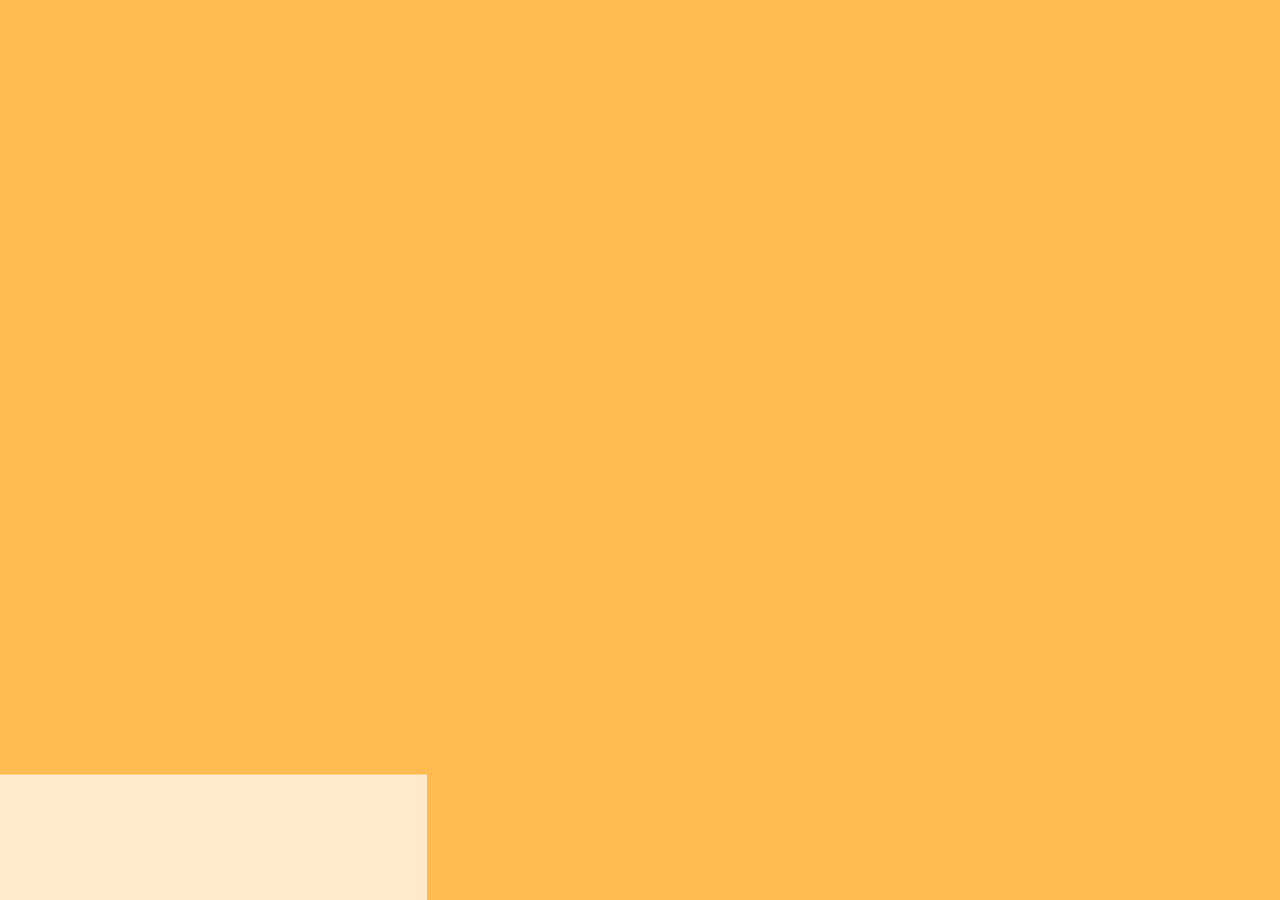
<file: half-page.html>
<!DOCTYPE html>
<html lang="en">
  <head>
    <meta charset="UTF-8" />
    <meta http-equiv="X-UA-Compatible" content="IE=edge" />
    <meta name="viewport" content="width=device-width, initial-scale=1.0" />
    <link rel="preconnect" href="https://fonts.googleapis.com" />
    <link rel="preconnect" href="https://fonts.gstatic.com" crossorigin />

    <link
      href="https://fonts.googleapis.com/css2?family=Nunito:ital,wght@0,200..1000;1,200..1000&family=Playpen+Sans:wght@100..800&display=swap"
      rel="stylesheet" />
    <script src="https://cdnjs.cloudflare.com/ajax/libs/gsap/3.12.2/gsap.min.js"></script>

    <link rel="stylesheet" href="./style.css" />
    <title>Document</title>
  </head>
  <body>
    <div class="preloader">
      <div class="bar bar1"></div>
      <div class="bar bar2"></div>
      <div class="bar bar3"></div>
    </div>

    <div class="wrap">
      <div class="banner-animate banner-half-page">
        <div class="banner__top">
          <h1 class="banner__main-title-half-page">
            КУРСИ ПО
            <span class="banner__main-title-sp-half-page">FPV</span> ДРОНАМ
          </h1>
          <svg
            xmlns="http://www.w3.org/2000/svg"
            width="187"
            height="187"
            viewBox="0 0 187 187"
            fill="none"
            class="banner__logo-half-page">
            <circle
              cx="93.5"
              cy="93.5"
              r="90.5"
              fill="#462914"
              stroke="#EE940A"
              stroke-width="5" />

            <path
              d="M107.783 19.5959C106.451 25.6954 106.331 32.6539 105.06 39.471C104.422 42.9073 104.548 46.4447 103.99 49.9416C103.005 56.1219 102.628 62.4033 102.041 68.6443C101.92 69.9228 102.488 71.7117 101.835 72.3889C100.885 73.3692 99.7851 71.5601 98.5342 71.3832C95.1835 70.9133 91.8679 71.0345 88.5875 71.6814C87.4321 71.9088 86.6233 71.8027 85.9652 70.888C81.9262 65.2737 80.0373 59.1388 80.3839 52.0742C80.8361 42.8669 85.2518 35.4535 90.0042 28.1261C92.4205 24.4017 94.8871 20.6925 98.0068 17.4785C99.3481 16.0939 100.92 15.0175 102.518 14.0978C105.582 12.3342 107.943 14.5627 107.783 19.5959ZM81.7303 54.6615C80.6502 59.5886 83.9457 63.6515 86.1561 68.0075C86.9297 69.5286 88.5373 70.0845 90.4814 69.6903C93.0987 69.1648 95.8366 69.0132 98.4237 69.8167C100.217 70.3725 100.73 69.751 100.78 68.1339C100.835 66.2035 100.714 64.2377 101.021 62.3477C101.86 57.1528 102.85 51.9731 102.784 46.6973C102.729 42.2352 104.331 37.9398 103.93 33.4574C103.894 33.0632 104.105 32.6438 104.241 32.2446C105.537 28.3888 106.07 24.4371 105.834 20.364C105.653 17.2562 103.688 15.9221 100.915 17.3472C98.6146 18.5297 96.776 20.5005 95.5201 22.6785C94.1084 25.1193 92.5913 27.6511 90.9687 29.7684C88.2057 33.3766 86.3721 37.2626 84.5535 41.3104C82.6948 45.439 81.454 49.603 81.7353 54.6565L81.7303 54.6615Z"
              fill="#EE940A" />
            <path
              d="M59.762 94.6794C62.5401 93.0977 65.2679 91.3998 68.6639 91.5564C69.4024 91.5918 70.176 91.4806 70.8843 91.2734C74.2753 90.288 74.5264 90.4093 74.5917 93.8153C74.6721 98.0602 77.1186 101.026 79.9318 103.705C81.4339 105.135 81.4439 105.837 79.6606 106.974C76.8122 108.783 74.7826 111.558 72.2859 113.796C67.0714 118.471 61.0431 121.043 54.0653 122.124C45.5302 123.443 37.0051 123.762 28.4198 123.742C23.8784 123.731 22.1051 121.306 23.4263 117.01C23.7478 115.969 24.6822 115.611 25.3805 115.181C36.6535 108.314 47.9817 101.532 59.2999 94.735C59.3602 94.6996 59.4657 94.7401 59.546 94.7502C58.9231 96.625 57.5718 97.6963 55.8688 98.6261C54.0502 99.6166 51.9604 100.319 50.4382 101.598C46.982 104.488 42.7823 106.019 39.105 108.485C34.9555 111.275 30.595 113.756 26.3249 116.374C25.2247 117.051 24.1296 117.733 24.7023 119.34C25.285 120.972 26.1792 122.034 28.1535 121.998C33.1721 121.912 38.1907 121.897 43.2093 121.998C48.0118 122.094 52.6938 121.306 57.2101 119.871C60.6663 118.769 64.3888 118.168 67.3377 115.712C70.7236 112.892 73.9236 109.88 77.1287 106.858C78.5704 105.499 78.9171 104.266 77.2894 102.881C74.8429 100.794 73.6473 98.1258 73.6523 94.9169C73.6523 93.3099 72.8485 92.7692 71.3264 92.6328C68.5182 92.3801 66.0466 93.2038 63.7006 94.6087C62.3894 95.392 61.0933 95.7305 59.757 94.6794H59.762Z"
              fill="#EE940A" />
            <path
              d="M109.802 107.818C108.521 107.803 107.793 106.797 106.914 106.105C106.351 105.66 106.14 105.185 106.934 104.559C110.581 101.673 112.244 97.7266 112.771 93.1937C112.852 92.5065 112.997 91.8445 113.997 92.0668C118.026 92.9512 122.135 93.128 126.149 94.4419C134.247 97.095 139.999 102.153 143.902 109.617C146.535 114.65 149.373 119.567 151.483 124.879C152.458 127.335 153.02 129.887 153.864 132.368C154.402 133.96 153.246 135.107 152.091 135.956C150.679 136.997 149.308 136.37 147.997 135.531C143.41 132.605 139.462 128.851 135.181 125.536C127.224 119.375 118.845 113.867 110.259 108.657C110.033 108.521 109.968 108.116 109.827 107.838C111.254 107.778 112.354 108.642 113.56 109.183C117.323 110.871 120.387 113.69 123.878 115.762C129.439 119.057 134.132 123.504 139.517 126.976C142.762 129.068 144.993 132.459 148.67 133.919C149.484 134.243 150.287 135.001 151.212 134.197C151.99 133.52 152.146 132.56 151.94 131.645C151.508 129.689 151.337 127.522 150.348 125.874C147.901 121.791 146.766 117.137 144.209 113.079C140.682 107.485 137.538 101.825 131.348 98.4897C126.697 95.9832 121.834 94.5885 116.74 93.7193C115.007 93.4211 114.012 94.1134 113.726 96.1196C113.409 98.3431 112.781 100.647 111.37 102.426C110.048 104.094 109.747 105.858 109.797 107.823L109.802 107.818Z"
              fill="#EE940A" />
            <path
              d="M79.5701 90.3689C78.7764 82.0964 86.8996 76.1688 93.7267 76.472C100.875 76.7853 108.295 82.4856 107.798 90.9197C107.331 98.8283 101.483 104.574 92.6617 104.675C86.8895 104.741 78.7664 98.9799 79.5701 90.3689ZM105.738 89.4744C106.773 86.2756 104.919 84.3199 102.312 82.7332C101.89 82.4754 101.337 82.2228 101.147 81.8236C99.4787 78.3317 96.4444 78.3064 93.2444 78.4782C87.7938 78.7713 84.3928 82.056 82.1171 86.5586C81.3535 88.0746 80.3036 90.0707 80.9818 91.8293C82.1422 94.8512 83.2725 97.9843 85.7492 100.294C87.4672 101.891 89.4465 103.038 91.8328 102.745C96.4394 102.179 100.674 101.486 103.427 96.529C104.708 94.2246 106.19 92.4104 105.743 89.4744H105.738Z"
              fill="#EE940A" />
            <path
              d="M81.7303 54.6615C81.449 49.6081 82.6898 45.4441 84.5485 41.3155C86.3721 37.2677 88.2007 33.3766 90.9637 29.7735C92.5863 27.6561 94.1034 25.1243 95.515 22.6836C96.771 20.5055 98.6096 18.5347 100.91 17.3522C103.683 15.9272 105.648 17.2613 105.829 20.3691C106.065 24.4421 105.532 28.3939 104.236 32.2496C104.1 32.6438 103.889 33.0683 103.925 33.4625C104.326 37.9448 102.724 42.2402 102.779 46.7024C102.844 51.9832 101.86 57.1629 101.016 62.3528C100.709 64.2428 100.835 66.2085 100.775 68.1389C100.725 69.7611 100.212 70.3776 98.4187 69.8217C95.8315 69.0182 93.0937 69.1698 90.4764 69.6954C88.5272 70.0845 86.9197 69.5286 86.151 68.0126C83.9407 63.6616 80.6452 59.5987 81.7253 54.6666L81.7303 54.6615Z"
              fill="#EE940A" />
            <path
              d="M59.762 94.6794C61.0933 95.7305 62.3944 95.392 63.7056 94.6087C66.0516 93.2038 68.5282 92.3801 71.3314 92.6328C72.8536 92.7692 73.6573 93.3099 73.6573 94.9169C73.6573 98.1258 74.8479 100.794 77.2944 102.881C78.9221 104.266 78.5755 105.499 77.1337 106.858C73.9336 109.88 70.7286 112.897 67.3427 115.712C64.3938 118.168 60.6763 118.769 57.2151 119.871C52.6989 121.311 48.0169 122.099 43.2143 121.998C38.1957 121.897 33.1771 121.912 28.1585 121.998C26.1843 122.034 25.2901 120.972 24.7073 119.34C24.1346 117.733 25.2298 117.046 26.3299 116.374C30.595 113.756 34.9555 111.28 39.11 108.485C42.7822 106.014 46.982 104.488 50.4433 101.598C51.9704 100.319 54.0552 99.6166 55.8738 98.6261C57.5768 97.7014 58.9281 96.625 59.5511 94.7502C59.5963 94.6542 59.6666 94.6289 59.7671 94.6794H59.762Z"
              fill="#EE940A" />
            <path
              d="M109.802 107.818C109.752 105.853 110.053 104.084 111.375 102.421C112.786 100.642 113.414 98.3381 113.731 96.1146C114.017 94.1033 115.012 93.4161 116.745 93.7142C121.839 94.5834 126.702 95.9782 131.353 98.4846C137.538 101.82 140.682 107.48 144.214 113.074C146.771 117.132 147.906 121.786 150.353 125.869C151.342 127.516 151.513 129.684 151.945 131.64C152.146 132.555 151.99 133.515 151.217 134.192C150.292 135.001 149.489 134.237 148.675 133.914C144.998 132.454 142.767 129.063 139.522 126.971C134.137 123.499 129.444 119.052 123.883 115.757C120.392 113.69 117.328 110.871 113.565 109.178C112.359 108.637 111.254 107.773 109.832 107.833L109.812 107.813L109.802 107.818Z"
              fill="#EE940A" />
            <path
              d="M105.738 89.4744C106.185 92.4054 104.703 94.2196 103.422 96.529C100.669 101.486 96.4344 102.184 91.8277 102.745C89.4415 103.038 87.4622 101.891 85.7442 100.294C83.2625 97.9843 82.1372 94.8512 80.9767 91.8293C80.2986 90.0707 81.3485 88.0696 82.1121 86.5586C84.3878 82.056 87.7888 78.7713 93.2394 78.4782C96.4394 78.3064 99.4787 78.3317 101.142 81.8236C101.332 82.2228 101.885 82.4754 102.307 82.7332C104.914 84.3199 106.768 86.2756 105.733 89.4744H105.738Z"
              fill="#EE940A" />
          </svg>
        </div>
        <h3 class="banner__undertitle-half-page">
          Оволодій мистецтвом пілотування!
        </h3>
        <img
          class="drone-img-half-page drone"
          src="./images/drone.png"
          alt="" />

        <a class="banner__bottom-half-page" href="tel:+380111231111">
          <div class="banner__bottom-left">
            <h2 class="banner__name-half-page">Іваненко Олексій</h2>
            <h5 class="banner__role-half-page">Директор</h5>
          </div>
          <div class="banner__bottom-right">
            <h1 class="banner__num-half-page">+380 11 123 11 11</h1>
          </div>
        </a>
        <a class="banner__btn-half-page" href="/">ЗАПИСАТИСЯ</a>
      </div>
    </div>

    <script src="./main.js"></script>
  </body>
</html>
</file>
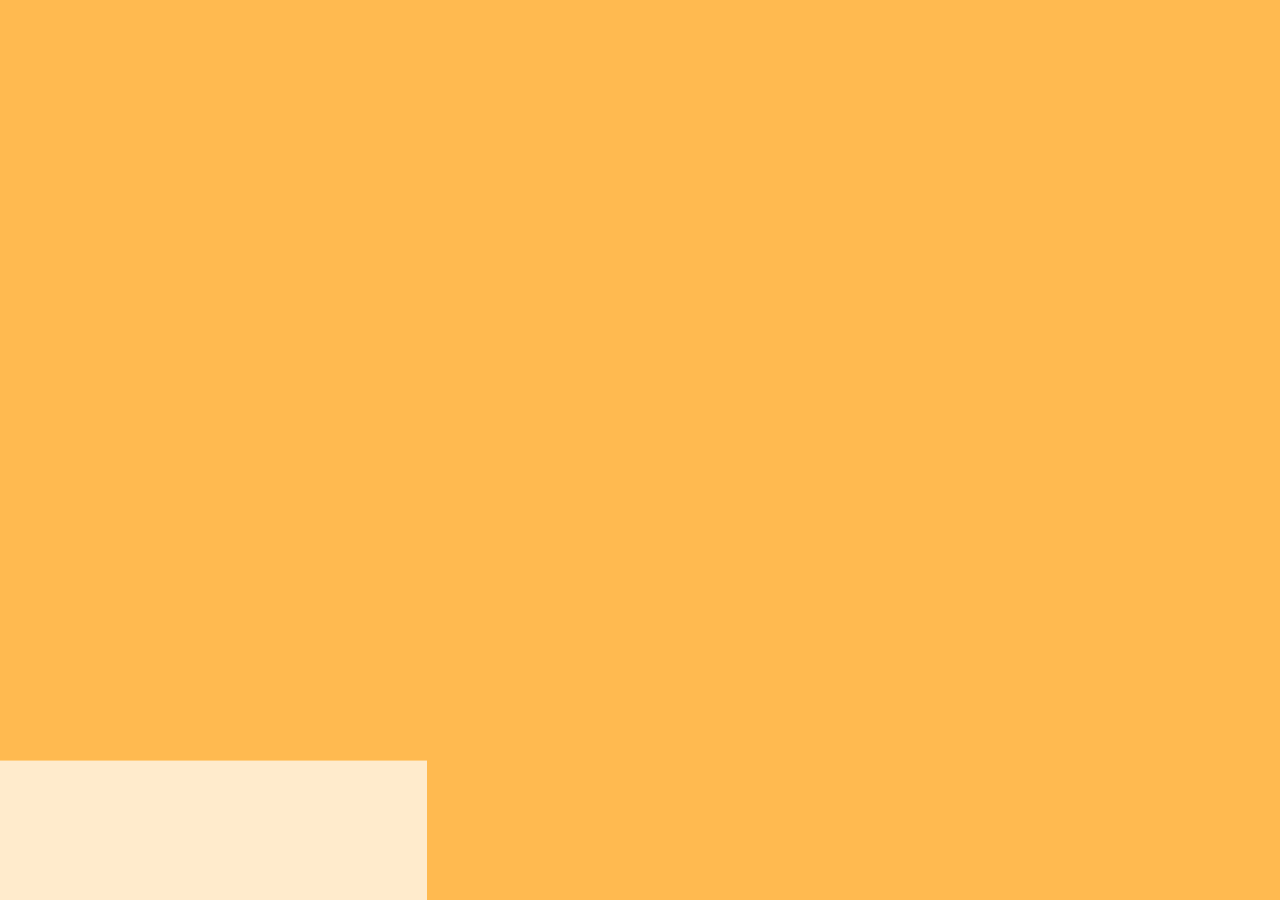
<file: large-mobile-banner.html>
<!DOCTYPE html>
<html lang="en">
  <head>
    <meta charset="UTF-8" />
    <meta http-equiv="X-UA-Compatible" content="IE=edge" />
    <meta name="viewport" content="width=device-width, initial-scale=1.0" />
    <link rel="preconnect" href="https://fonts.googleapis.com" />
    <link rel="preconnect" href="https://fonts.gstatic.com" crossorigin />

    <link
      href="https://fonts.googleapis.com/css2?family=Nunito:ital,wght@0,200..1000;1,200..1000&family=Playpen+Sans:wght@100..800&display=swap"
      rel="stylesheet" />
    <script src="https://cdnjs.cloudflare.com/ajax/libs/gsap/3.12.2/gsap.min.js"></script>

    <link rel="stylesheet" href="./style.css" />
    <title>Document</title>
  </head>
  <body>
    <div class="preloader">
      <div class="bar bar1"></div>
      <div class="bar bar2"></div>
      <div class="bar bar3"></div>
    </div>

    <div class="wrap">
      <div class="banner-animate banner-large-mobile">
        <div class="banner-large-mobile-top">
          <div class="banner-large-mobile-top-left">
            <h1 class="banner__main-title-large-mobile">
              КУРСИ ПО
              <span class="banner__main-title-sp-large-mobile">FPV</span> ДРОНАМ
            </h1>
            <h3 class="banner__undertitle-large-mobile">
              Оволодій мистецтвом пілотування!
            </h3>
          </div>
          <div class="banner-large-mobile-top-right">
            <img
              class="drone-img-large-mobile drone"
              src="./images/drone.png"
              alt="" />
          </div>
        </div>

        <div class="banner-large-mobile-bottom">
          <div class="banner-large-mobile-bottom-left">
            <a class="banner__bottom-leaderboard" href="tel:+380111231111">
              <div class="banner__bottom-left">
                <h2 class="banner__name-large-mobile">Іваненко Олексій</h2>
              </div>
              <div class="banner__bottom-right">
                <h5 class="banner__role-large-mobile">Директор</h5>
                <h1 class="banner__num-large-mobile">+380 11 123 11 11</h1>
              </div>
            </a>
          </div>
          <div class="banner-large-mobile-bottom-right">
            <a class="banner__btn-leaderboard" href="/">ЗАПИСАТИСЯ</a>
          </div>
          <svg
            xmlns="http://www.w3.org/2000/svg"
            width="187"
            height="187"
            viewBox="0 0 187 187"
            fill="none"
            class="banner__logo-large-mobile">
            <circle
              cx="93.5"
              cy="93.5"
              r="90.5"
              fill="#462914"
              stroke="#EE940A"
              stroke-width="5" />

            <path
              d="M107.783 19.5959C106.451 25.6954 106.331 32.6539 105.06 39.471C104.422 42.9073 104.548 46.4447 103.99 49.9416C103.005 56.1219 102.628 62.4033 102.041 68.6443C101.92 69.9228 102.488 71.7117 101.835 72.3889C100.885 73.3692 99.7851 71.5601 98.5342 71.3832C95.1835 70.9133 91.8679 71.0345 88.5875 71.6814C87.4321 71.9088 86.6233 71.8027 85.9652 70.888C81.9262 65.2737 80.0373 59.1388 80.3839 52.0742C80.8361 42.8669 85.2518 35.4535 90.0042 28.1261C92.4205 24.4017 94.8871 20.6925 98.0068 17.4785C99.3481 16.0939 100.92 15.0175 102.518 14.0978C105.582 12.3342 107.943 14.5627 107.783 19.5959ZM81.7303 54.6615C80.6502 59.5886 83.9457 63.6515 86.1561 68.0075C86.9297 69.5286 88.5373 70.0845 90.4814 69.6903C93.0987 69.1648 95.8366 69.0132 98.4237 69.8167C100.217 70.3725 100.73 69.751 100.78 68.1339C100.835 66.2035 100.714 64.2377 101.021 62.3477C101.86 57.1528 102.85 51.9731 102.784 46.6973C102.729 42.2352 104.331 37.9398 103.93 33.4574C103.894 33.0632 104.105 32.6438 104.241 32.2446C105.537 28.3888 106.07 24.4371 105.834 20.364C105.653 17.2562 103.688 15.9221 100.915 17.3472C98.6146 18.5297 96.776 20.5005 95.5201 22.6785C94.1084 25.1193 92.5913 27.6511 90.9687 29.7684C88.2057 33.3766 86.3721 37.2626 84.5535 41.3104C82.6948 45.439 81.454 49.603 81.7353 54.6565L81.7303 54.6615Z"
              fill="#EE940A" />
            <path
              d="M59.762 94.6794C62.5401 93.0977 65.2679 91.3998 68.6639 91.5564C69.4024 91.5918 70.176 91.4806 70.8843 91.2734C74.2753 90.288 74.5264 90.4093 74.5917 93.8153C74.6721 98.0602 77.1186 101.026 79.9318 103.705C81.4339 105.135 81.4439 105.837 79.6606 106.974C76.8122 108.783 74.7826 111.558 72.2859 113.796C67.0714 118.471 61.0431 121.043 54.0653 122.124C45.5302 123.443 37.0051 123.762 28.4198 123.742C23.8784 123.731 22.1051 121.306 23.4263 117.01C23.7478 115.969 24.6822 115.611 25.3805 115.181C36.6535 108.314 47.9817 101.532 59.2999 94.735C59.3602 94.6996 59.4657 94.7401 59.546 94.7502C58.9231 96.625 57.5718 97.6963 55.8688 98.6261C54.0502 99.6166 51.9604 100.319 50.4382 101.598C46.982 104.488 42.7823 106.019 39.105 108.485C34.9555 111.275 30.595 113.756 26.3249 116.374C25.2247 117.051 24.1296 117.733 24.7023 119.34C25.285 120.972 26.1792 122.034 28.1535 121.998C33.1721 121.912 38.1907 121.897 43.2093 121.998C48.0118 122.094 52.6938 121.306 57.2101 119.871C60.6663 118.769 64.3888 118.168 67.3377 115.712C70.7236 112.892 73.9236 109.88 77.1287 106.858C78.5704 105.499 78.9171 104.266 77.2894 102.881C74.8429 100.794 73.6473 98.1258 73.6523 94.9169C73.6523 93.3099 72.8485 92.7692 71.3264 92.6328C68.5182 92.3801 66.0466 93.2038 63.7006 94.6087C62.3894 95.392 61.0933 95.7305 59.757 94.6794H59.762Z"
              fill="#EE940A" />
            <path
              d="M109.802 107.818C108.521 107.803 107.793 106.797 106.914 106.105C106.351 105.66 106.14 105.185 106.934 104.559C110.581 101.673 112.244 97.7266 112.771 93.1937C112.852 92.5065 112.997 91.8445 113.997 92.0668C118.026 92.9512 122.135 93.128 126.149 94.4419C134.247 97.095 139.999 102.153 143.902 109.617C146.535 114.65 149.373 119.567 151.483 124.879C152.458 127.335 153.02 129.887 153.864 132.368C154.402 133.96 153.246 135.107 152.091 135.956C150.679 136.997 149.308 136.37 147.997 135.531C143.41 132.605 139.462 128.851 135.181 125.536C127.224 119.375 118.845 113.867 110.259 108.657C110.033 108.521 109.968 108.116 109.827 107.838C111.254 107.778 112.354 108.642 113.56 109.183C117.323 110.871 120.387 113.69 123.878 115.762C129.439 119.057 134.132 123.504 139.517 126.976C142.762 129.068 144.993 132.459 148.67 133.919C149.484 134.243 150.287 135.001 151.212 134.197C151.99 133.52 152.146 132.56 151.94 131.645C151.508 129.689 151.337 127.522 150.348 125.874C147.901 121.791 146.766 117.137 144.209 113.079C140.682 107.485 137.538 101.825 131.348 98.4897C126.697 95.9832 121.834 94.5885 116.74 93.7193C115.007 93.4211 114.012 94.1134 113.726 96.1196C113.409 98.3431 112.781 100.647 111.37 102.426C110.048 104.094 109.747 105.858 109.797 107.823L109.802 107.818Z"
              fill="#EE940A" />
            <path
              d="M79.5701 90.3689C78.7764 82.0964 86.8996 76.1688 93.7267 76.472C100.875 76.7853 108.295 82.4856 107.798 90.9197C107.331 98.8283 101.483 104.574 92.6617 104.675C86.8895 104.741 78.7664 98.9799 79.5701 90.3689ZM105.738 89.4744C106.773 86.2756 104.919 84.3199 102.312 82.7332C101.89 82.4754 101.337 82.2228 101.147 81.8236C99.4787 78.3317 96.4444 78.3064 93.2444 78.4782C87.7938 78.7713 84.3928 82.056 82.1171 86.5586C81.3535 88.0746 80.3036 90.0707 80.9818 91.8293C82.1422 94.8512 83.2725 97.9843 85.7492 100.294C87.4672 101.891 89.4465 103.038 91.8328 102.745C96.4394 102.179 100.674 101.486 103.427 96.529C104.708 94.2246 106.19 92.4104 105.743 89.4744H105.738Z"
              fill="#EE940A" />
            <path
              d="M81.7303 54.6615C81.449 49.6081 82.6898 45.4441 84.5485 41.3155C86.3721 37.2677 88.2007 33.3766 90.9637 29.7735C92.5863 27.6561 94.1034 25.1243 95.515 22.6836C96.771 20.5055 98.6096 18.5347 100.91 17.3522C103.683 15.9272 105.648 17.2613 105.829 20.3691C106.065 24.4421 105.532 28.3939 104.236 32.2496C104.1 32.6438 103.889 33.0683 103.925 33.4625C104.326 37.9448 102.724 42.2402 102.779 46.7024C102.844 51.9832 101.86 57.1629 101.016 62.3528C100.709 64.2428 100.835 66.2085 100.775 68.1389C100.725 69.7611 100.212 70.3776 98.4187 69.8217C95.8315 69.0182 93.0937 69.1698 90.4764 69.6954C88.5272 70.0845 86.9197 69.5286 86.151 68.0126C83.9407 63.6616 80.6452 59.5987 81.7253 54.6666L81.7303 54.6615Z"
              fill="#EE940A" />
            <path
              d="M59.762 94.6794C61.0933 95.7305 62.3944 95.392 63.7056 94.6087C66.0516 93.2038 68.5282 92.3801 71.3314 92.6328C72.8536 92.7692 73.6573 93.3099 73.6573 94.9169C73.6573 98.1258 74.8479 100.794 77.2944 102.881C78.9221 104.266 78.5755 105.499 77.1337 106.858C73.9336 109.88 70.7286 112.897 67.3427 115.712C64.3938 118.168 60.6763 118.769 57.2151 119.871C52.6989 121.311 48.0169 122.099 43.2143 121.998C38.1957 121.897 33.1771 121.912 28.1585 121.998C26.1843 122.034 25.2901 120.972 24.7073 119.34C24.1346 117.733 25.2298 117.046 26.3299 116.374C30.595 113.756 34.9555 111.28 39.11 108.485C42.7822 106.014 46.982 104.488 50.4433 101.598C51.9704 100.319 54.0552 99.6166 55.8738 98.6261C57.5768 97.7014 58.9281 96.625 59.5511 94.7502C59.5963 94.6542 59.6666 94.6289 59.7671 94.6794H59.762Z"
              fill="#EE940A" />
            <path
              d="M109.802 107.818C109.752 105.853 110.053 104.084 111.375 102.421C112.786 100.642 113.414 98.3381 113.731 96.1146C114.017 94.1033 115.012 93.4161 116.745 93.7142C121.839 94.5834 126.702 95.9782 131.353 98.4846C137.538 101.82 140.682 107.48 144.214 113.074C146.771 117.132 147.906 121.786 150.353 125.869C151.342 127.516 151.513 129.684 151.945 131.64C152.146 132.555 151.99 133.515 151.217 134.192C150.292 135.001 149.489 134.237 148.675 133.914C144.998 132.454 142.767 129.063 139.522 126.971C134.137 123.499 129.444 119.052 123.883 115.757C120.392 113.69 117.328 110.871 113.565 109.178C112.359 108.637 111.254 107.773 109.832 107.833L109.812 107.813L109.802 107.818Z"
              fill="#EE940A" />
            <path
              d="M105.738 89.4744C106.185 92.4054 104.703 94.2196 103.422 96.529C100.669 101.486 96.4344 102.184 91.8277 102.745C89.4415 103.038 87.4622 101.891 85.7442 100.294C83.2625 97.9843 82.1372 94.8512 80.9767 91.8293C80.2986 90.0707 81.3485 88.0696 82.1121 86.5586C84.3878 82.056 87.7888 78.7713 93.2394 78.4782C96.4394 78.3064 99.4787 78.3317 101.142 81.8236C101.332 82.2228 101.885 82.4754 102.307 82.7332C104.914 84.3199 106.768 86.2756 105.733 89.4744H105.738Z"
              fill="#EE940A" />
          </svg>
        </div>
      </div>
    </div>

    <script src="./main.js"></script>
  </body>
</html>
</file>
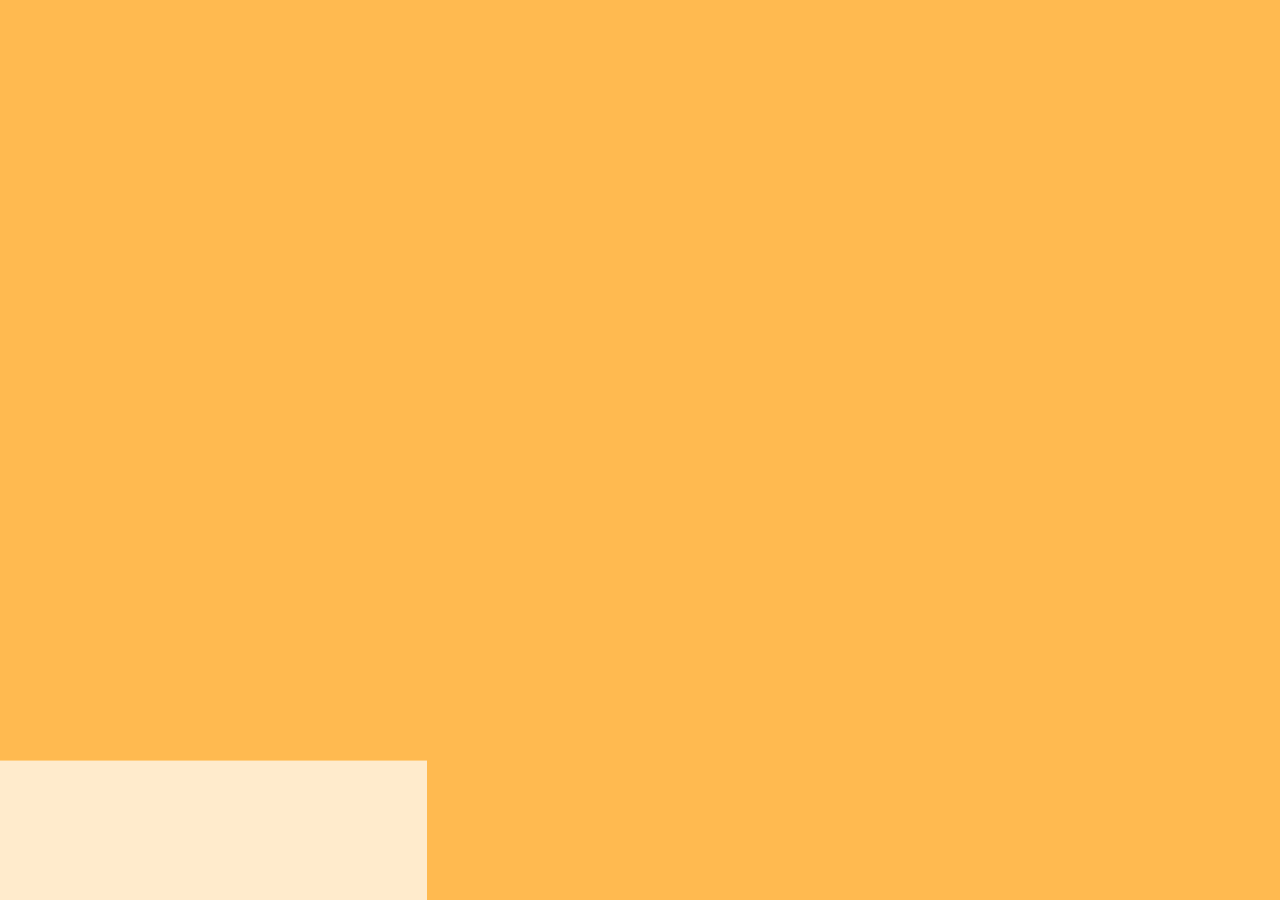
<file: leaderboard.html>
<!DOCTYPE html>
<html lang="en">
  <head>
    <meta charset="UTF-8" />
    <meta http-equiv="X-UA-Compatible" content="IE=edge" />
    <meta name="viewport" content="width=device-width, initial-scale=1.0" />
    <link rel="preconnect" href="https://fonts.googleapis.com" />
    <link rel="preconnect" href="https://fonts.gstatic.com" crossorigin />

    <link
      href="https://fonts.googleapis.com/css2?family=Nunito:ital,wght@0,200..1000;1,200..1000&family=Playpen+Sans:wght@100..800&display=swap"
      rel="stylesheet" />
    <script src="https://cdnjs.cloudflare.com/ajax/libs/gsap/3.12.2/gsap.min.js"></script>

    <link rel="stylesheet" href="./style.css" />
    <title>Document</title>
  </head>
  <body>
    <div class="preloader">
      <div class="bar bar1"></div>
      <div class="bar bar2"></div>
      <div class="bar bar3"></div>
    </div>

    <div class="wrap">
      <div class="banner-animate banner-leader-board">
        <div class="banner-leader-board-left">
          <h1 class="banner__main-title-leaderboard">
            КУРСИ ПО
            <span class="banner__main-title-sp-leaderboard">FPV</span> ДРОНАМ
          </h1>
          <h3 class="banner__undertitle-leaderboard">
            Оволодій мистецтвом пілотування!
          </h3>
        </div>
        <div class="banner-leader-board-center">
          <img
            class="drone-img-leader-board drone"
            src="./images/drone.png"
            alt="" />
        </div>
        <div class="banner-leader-board-right">
          <div class="banner-leader-board-right-top">
            <a class="banner__btn-leaderboard" href="/">ЗАПИСАТИСЯ</a>
            <svg
              xmlns="http://www.w3.org/2000/svg"
              width="187"
              height="187"
              viewBox="0 0 187 187"
              fill="none"
              class="banner__logo-leaderboard">
              <circle
                cx="93.5"
                cy="93.5"
                r="90.5"
                fill="#462914"
                stroke="#EE940A"
                stroke-width="5" />

              <path
                d="M107.783 19.5959C106.451 25.6954 106.331 32.6539 105.06 39.471C104.422 42.9073 104.548 46.4447 103.99 49.9416C103.005 56.1219 102.628 62.4033 102.041 68.6443C101.92 69.9228 102.488 71.7117 101.835 72.3889C100.885 73.3692 99.7851 71.5601 98.5342 71.3832C95.1835 70.9133 91.8679 71.0345 88.5875 71.6814C87.4321 71.9088 86.6233 71.8027 85.9652 70.888C81.9262 65.2737 80.0373 59.1388 80.3839 52.0742C80.8361 42.8669 85.2518 35.4535 90.0042 28.1261C92.4205 24.4017 94.8871 20.6925 98.0068 17.4785C99.3481 16.0939 100.92 15.0175 102.518 14.0978C105.582 12.3342 107.943 14.5627 107.783 19.5959ZM81.7303 54.6615C80.6502 59.5886 83.9457 63.6515 86.1561 68.0075C86.9297 69.5286 88.5373 70.0845 90.4814 69.6903C93.0987 69.1648 95.8366 69.0132 98.4237 69.8167C100.217 70.3725 100.73 69.751 100.78 68.1339C100.835 66.2035 100.714 64.2377 101.021 62.3477C101.86 57.1528 102.85 51.9731 102.784 46.6973C102.729 42.2352 104.331 37.9398 103.93 33.4574C103.894 33.0632 104.105 32.6438 104.241 32.2446C105.537 28.3888 106.07 24.4371 105.834 20.364C105.653 17.2562 103.688 15.9221 100.915 17.3472C98.6146 18.5297 96.776 20.5005 95.5201 22.6785C94.1084 25.1193 92.5913 27.6511 90.9687 29.7684C88.2057 33.3766 86.3721 37.2626 84.5535 41.3104C82.6948 45.439 81.454 49.603 81.7353 54.6565L81.7303 54.6615Z"
                fill="#EE940A" />
              <path
                d="M59.762 94.6794C62.5401 93.0977 65.2679 91.3998 68.6639 91.5564C69.4024 91.5918 70.176 91.4806 70.8843 91.2734C74.2753 90.288 74.5264 90.4093 74.5917 93.8153C74.6721 98.0602 77.1186 101.026 79.9318 103.705C81.4339 105.135 81.4439 105.837 79.6606 106.974C76.8122 108.783 74.7826 111.558 72.2859 113.796C67.0714 118.471 61.0431 121.043 54.0653 122.124C45.5302 123.443 37.0051 123.762 28.4198 123.742C23.8784 123.731 22.1051 121.306 23.4263 117.01C23.7478 115.969 24.6822 115.611 25.3805 115.181C36.6535 108.314 47.9817 101.532 59.2999 94.735C59.3602 94.6996 59.4657 94.7401 59.546 94.7502C58.9231 96.625 57.5718 97.6963 55.8688 98.6261C54.0502 99.6166 51.9604 100.319 50.4382 101.598C46.982 104.488 42.7823 106.019 39.105 108.485C34.9555 111.275 30.595 113.756 26.3249 116.374C25.2247 117.051 24.1296 117.733 24.7023 119.34C25.285 120.972 26.1792 122.034 28.1535 121.998C33.1721 121.912 38.1907 121.897 43.2093 121.998C48.0118 122.094 52.6938 121.306 57.2101 119.871C60.6663 118.769 64.3888 118.168 67.3377 115.712C70.7236 112.892 73.9236 109.88 77.1287 106.858C78.5704 105.499 78.9171 104.266 77.2894 102.881C74.8429 100.794 73.6473 98.1258 73.6523 94.9169C73.6523 93.3099 72.8485 92.7692 71.3264 92.6328C68.5182 92.3801 66.0466 93.2038 63.7006 94.6087C62.3894 95.392 61.0933 95.7305 59.757 94.6794H59.762Z"
                fill="#EE940A" />
              <path
                d="M109.802 107.818C108.521 107.803 107.793 106.797 106.914 106.105C106.351 105.66 106.14 105.185 106.934 104.559C110.581 101.673 112.244 97.7266 112.771 93.1937C112.852 92.5065 112.997 91.8445 113.997 92.0668C118.026 92.9512 122.135 93.128 126.149 94.4419C134.247 97.095 139.999 102.153 143.902 109.617C146.535 114.65 149.373 119.567 151.483 124.879C152.458 127.335 153.02 129.887 153.864 132.368C154.402 133.96 153.246 135.107 152.091 135.956C150.679 136.997 149.308 136.37 147.997 135.531C143.41 132.605 139.462 128.851 135.181 125.536C127.224 119.375 118.845 113.867 110.259 108.657C110.033 108.521 109.968 108.116 109.827 107.838C111.254 107.778 112.354 108.642 113.56 109.183C117.323 110.871 120.387 113.69 123.878 115.762C129.439 119.057 134.132 123.504 139.517 126.976C142.762 129.068 144.993 132.459 148.67 133.919C149.484 134.243 150.287 135.001 151.212 134.197C151.99 133.52 152.146 132.56 151.94 131.645C151.508 129.689 151.337 127.522 150.348 125.874C147.901 121.791 146.766 117.137 144.209 113.079C140.682 107.485 137.538 101.825 131.348 98.4897C126.697 95.9832 121.834 94.5885 116.74 93.7193C115.007 93.4211 114.012 94.1134 113.726 96.1196C113.409 98.3431 112.781 100.647 111.37 102.426C110.048 104.094 109.747 105.858 109.797 107.823L109.802 107.818Z"
                fill="#EE940A" />
              <path
                d="M79.5701 90.3689C78.7764 82.0964 86.8996 76.1688 93.7267 76.472C100.875 76.7853 108.295 82.4856 107.798 90.9197C107.331 98.8283 101.483 104.574 92.6617 104.675C86.8895 104.741 78.7664 98.9799 79.5701 90.3689ZM105.738 89.4744C106.773 86.2756 104.919 84.3199 102.312 82.7332C101.89 82.4754 101.337 82.2228 101.147 81.8236C99.4787 78.3317 96.4444 78.3064 93.2444 78.4782C87.7938 78.7713 84.3928 82.056 82.1171 86.5586C81.3535 88.0746 80.3036 90.0707 80.9818 91.8293C82.1422 94.8512 83.2725 97.9843 85.7492 100.294C87.4672 101.891 89.4465 103.038 91.8328 102.745C96.4394 102.179 100.674 101.486 103.427 96.529C104.708 94.2246 106.19 92.4104 105.743 89.4744H105.738Z"
                fill="#EE940A" />
              <path
                d="M81.7303 54.6615C81.449 49.6081 82.6898 45.4441 84.5485 41.3155C86.3721 37.2677 88.2007 33.3766 90.9637 29.7735C92.5863 27.6561 94.1034 25.1243 95.515 22.6836C96.771 20.5055 98.6096 18.5347 100.91 17.3522C103.683 15.9272 105.648 17.2613 105.829 20.3691C106.065 24.4421 105.532 28.3939 104.236 32.2496C104.1 32.6438 103.889 33.0683 103.925 33.4625C104.326 37.9448 102.724 42.2402 102.779 46.7024C102.844 51.9832 101.86 57.1629 101.016 62.3528C100.709 64.2428 100.835 66.2085 100.775 68.1389C100.725 69.7611 100.212 70.3776 98.4187 69.8217C95.8315 69.0182 93.0937 69.1698 90.4764 69.6954C88.5272 70.0845 86.9197 69.5286 86.151 68.0126C83.9407 63.6616 80.6452 59.5987 81.7253 54.6666L81.7303 54.6615Z"
                fill="#EE940A" />
              <path
                d="M59.762 94.6794C61.0933 95.7305 62.3944 95.392 63.7056 94.6087C66.0516 93.2038 68.5282 92.3801 71.3314 92.6328C72.8536 92.7692 73.6573 93.3099 73.6573 94.9169C73.6573 98.1258 74.8479 100.794 77.2944 102.881C78.9221 104.266 78.5755 105.499 77.1337 106.858C73.9336 109.88 70.7286 112.897 67.3427 115.712C64.3938 118.168 60.6763 118.769 57.2151 119.871C52.6989 121.311 48.0169 122.099 43.2143 121.998C38.1957 121.897 33.1771 121.912 28.1585 121.998C26.1843 122.034 25.2901 120.972 24.7073 119.34C24.1346 117.733 25.2298 117.046 26.3299 116.374C30.595 113.756 34.9555 111.28 39.11 108.485C42.7822 106.014 46.982 104.488 50.4433 101.598C51.9704 100.319 54.0552 99.6166 55.8738 98.6261C57.5768 97.7014 58.9281 96.625 59.5511 94.7502C59.5963 94.6542 59.6666 94.6289 59.7671 94.6794H59.762Z"
                fill="#EE940A" />
              <path
                d="M109.802 107.818C109.752 105.853 110.053 104.084 111.375 102.421C112.786 100.642 113.414 98.3381 113.731 96.1146C114.017 94.1033 115.012 93.4161 116.745 93.7142C121.839 94.5834 126.702 95.9782 131.353 98.4846C137.538 101.82 140.682 107.48 144.214 113.074C146.771 117.132 147.906 121.786 150.353 125.869C151.342 127.516 151.513 129.684 151.945 131.64C152.146 132.555 151.99 133.515 151.217 134.192C150.292 135.001 149.489 134.237 148.675 133.914C144.998 132.454 142.767 129.063 139.522 126.971C134.137 123.499 129.444 119.052 123.883 115.757C120.392 113.69 117.328 110.871 113.565 109.178C112.359 108.637 111.254 107.773 109.832 107.833L109.812 107.813L109.802 107.818Z"
                fill="#EE940A" />
              <path
                d="M105.738 89.4744C106.185 92.4054 104.703 94.2196 103.422 96.529C100.669 101.486 96.4344 102.184 91.8277 102.745C89.4415 103.038 87.4622 101.891 85.7442 100.294C83.2625 97.9843 82.1372 94.8512 80.9767 91.8293C80.2986 90.0707 81.3485 88.0696 82.1121 86.5586C84.3878 82.056 87.7888 78.7713 93.2394 78.4782C96.4394 78.3064 99.4787 78.3317 101.142 81.8236C101.332 82.2228 101.885 82.4754 102.307 82.7332C104.914 84.3199 106.768 86.2756 105.733 89.4744H105.738Z"
                fill="#EE940A" />
            </svg>
          </div>

          <a class="banner__bottom-leaderboard" href="tel:+380111231111">
            <div class="banner__bottom-left">
              <h2 class="banner__name-leaderboard">Іваненко Олексій</h2>
              <h5 class="banner__role-leaderboard">Директор</h5>
            </div>
            <div class="banner__bottom-right">
              <h1 class="banner__num-leaderboard">+380 11 123 11 11</h1>
            </div>
          </a>
        </div>
      </div>
    </div>

    <script src="./main.js"></script>
  </body>
</html>
</file>
<file: style.css>
.preloader,
body,
html {
  height: 100%;
}
a,
abbr,
acronym,
address,
article,
aside,
audio,
b,
big,
blockquote,
body,
canvas,
caption,
center,
cite,
code,
dd,
del,
details,
dfn,
div,
dl,
dt,
em,
embed,
fieldset,
figcaption,
figure,
footer,
form,
h1,
h2,
h3,
h4,
h5,
h6,
header,
hgroup,
html,
i,
iframe,
img,
ins,
kbd,
label,
legend,
li,
mark,
menu,
nav,
object,
ol,
output,
p,
pre,
q,
ruby,
s,
samp,
section,
small,
span,
strike,
strong,
sub,
summary,
sup,
table,
tbody,
td,
tfoot,
th,
thead,
time,
tr,
tt,
u,
ul,
var,
video {
  margin: 0;
  padding: 0;
  border: 0;
  font-size: 100%;
  vertical-align: baseline;
}
article,
aside,
details,
figcaption,
figure,
footer,
header,
hgroup,
menu,
nav,
section {
  display: block;
}
body {
  line-height: 1.2;
  font-family: Nunito, sans-serif;
}
ol,
ul {
  padding-left: 0;
  list-style: none;
}
table {
  border-collapse: collapse;
  border-spacing: 0;
}
a {
  text-decoration: none;
  color: inherit;
  display: inline-block;
}
html {
  box-sizing: border-box;
}
*,
::after,
::before {
  box-sizing: inherit;
}
:root {
  --page-bg: #ffebcc;
  --main-orange: #af6017;
  --text-orange: #ee940a;
  --light-orange: #ffba50;
  --light-orange-2: #ffb13a;
  --text-secondary: #462914;
}
.preloader {
  position: fixed;
  top: 0;
  left: 0;
  width: 100%;
  display: flex;
  z-index: 9999;
}
.bar {
  flex: 1;
  background-color: var(--light-orange);
  transform: translateY(0);
}
.wrap {
  display: flex;
  flex-direction: column;
  justify-content: center;
  align-items: center;
  min-height: 100vh;
  background-color: var(--page-bg);
}
.banner,
.banner__mid {
  display: flex;
  flex-direction: column;
}
.banner {
  width: 1200px;
  height: 628px;
  background-color: var(--main-orange);
  justify-content: space-between;
  padding: 36px;
  color: var(--text-orange);
  position: relative;
  opacity: 0;
  transform: translateY(-50px);
  transition: opacity 1s, transform 1s;
}
.banner__fpv-wrap {
  position: absolute;
  top: 50px;
  right: 20px;
}

.banner__fpv-wrap svg {
  width: 762px;
  height: 402px;
}

.banner__top {
  display: flex;
  justify-content: space-between;
  width: 100%;
  margin-bottom: 16px;
}
.banner__main-title {
  font-size: 4rem;
  max-width: 800px;
  line-height: 1;
  display: flex;
  flex-wrap: wrap;
  gap: 24px;
  row-gap: 0;
  align-items: center;
  opacity: 0;
  transform: translateY(40px);
  animation: 1s ease-out 0.3s forwards fadeUp;
}
.banner__main-title::after {
  content: "";
  display: block;
  height: 6px;
  width: 100px;
  background: var(--text-orange);
  margin-top: 8px;
  border-radius: 4px;
  transform-origin: left;
  transform: scaleX(0.7);
  animation: 1s ease-in-out infinite alternate pulseLine;
}
.banner__main-title-sp {
  padding: 6px 6px 2px;
  border-radius: 6px;
  border: 6px solid var(--text-orange);
  display: flex;
  box-sizing: border-box;
}
.banner__bottom,
.banner__btn {
  padding: 16px 20px;
  border-radius: 20px;
  color: var(--text-secondary);
  opacity: 0;
  transform: translateY(40px);
  transition: 0.3s;
}
.banner__logo {
  width: 172px;
  height: 172px;
  animation: 3s linear infinite rotateLogo;
  position: relative;
}
.banner__logo::before {
  content: "";
  position: absolute;
  top: -20px;
  left: -20px;
  width: 212px;
  height: 212px;
  background: radial-gradient(
    circle,
    rgba(238, 148, 10, 0.4) 0,
    transparent 70%
  );
  border-radius: 50%;
  animation: 3s infinite pulseGlow;
}
.banner__mid {
  align-items: flex-start;
  gap: 24px;
  margin-bottom: 24px;
}
.banner__undertitle {
  font-size: 3rem;
  max-width: 700px;
  display: block;
  opacity: 0;
  transform: translateY(40px);
  animation: 1s ease-out 0.5s forwards fadeUp;
}
.banner__btn {
  display: flex;
  flex-direction: column;
  justify-content: center;
  align-items: center;
  font-size: 3.125rem;
  background-color: var(--light-orange);
  font-family: "Lucida Sans", "Lucida Sans Regular", "Lucida Grande",
    "Lucida Sans Unicode", Geneva, Verdana, sans-serif;
  font-weight: 700;
  animation: 1s ease-out 0.7s forwards fadeUp;
}
.banner__bottom,
.banner__btn:hover {
  background-color: var(--light-orange-2);
}
.banner__bottom {
  display: flex;
  align-items: center;
  justify-content: space-between;
  gap: 30px;
  animation: 1s ease-out 1s forwards fadeUp;
}

.banner__bottom-left {
  display: flex;
  flex-direction: column;
  gap: 4px;
}
.banner__name {
  font-size: 2rem;
  line-height: 1;
}
.banner__role {
  font-size: 1.5rem;
}
.banner__num {
  font-size: 3rem;
  overflow: hidden;
  white-space: nowrap;
  width: 0;
  animation: 2s steps(20) 1s forwards typing;
}
.drone {
  animation: 3s ease-in-out infinite droneMove;
}

.banner__main-title-sp-leaderboard {
  padding: 6px 6px 2px;
  border-radius: 6px;
  border: 2px solid var(--text-orange);
  display: flex;
  box-sizing: border-box;
}

@keyframes fadeUp {
  0% {
    opacity: 0;
    transform: translateY(40px);
  }
  100% {
    opacity: 1;
    transform: translateY(0);
  }
}
@keyframes droneMove {
  0%,
  100% {
    transform: translate(0, 0);
  }
  25% {
    transform: translate(10px, 0);
  }
  50% {
    transform: translate(10px, 10px);
  }
  75% {
    transform: translate(0, 10px);
  }
}
@keyframes rotateLogo {
  0% {
    transform: rotate(0);
  }
  100% {
    transform: rotate(360deg);
  }
}
@keyframes pulseLine {
  0% {
    transform: scaleX(0.7);
    opacity: 0.7;
  }
  100% {
    transform: scaleX(1);
    opacity: 1;
  }
}
@keyframes pulseGlow {
  0%,
  100% {
    transform: scale(1);
    opacity: 0.6;
  }
  50% {
    transform: scale(1.1);
    opacity: 1;
  }
}
@keyframes pop {
  0%,
  100% {
    transform: scale(1);
  }
  50% {
    transform: scale(1.08);
  }
}
@keyframes typing {
  from {
    width: 0;
  }
  to {
    width: 100%;
  }
}
@keyframes draw {
  to {
    stroke-dashoffset: 0;
  }
}
.animate-line {
  stroke-dasharray: var(--len);
  stroke-dashoffset: var(--len);
  animation: 1.3s ease-in-out infinite alternate both draw;
}
.l1 {
  --len: 69.23;
  animation-delay: 1.6s;
}
.l2 {
  --len: 59.47;
  animation-delay: 1.4s;
}
.l3 {
  --len: 50.56;
  animation-delay: 1.2s;
}
.l4 {
  --len: 35.67;
  animation-delay: 1s;
}
.l5 {
  --len: 39.51;
  animation-delay: 0.8s;
}
.l6 {
  --len: 48.2;
  animation-delay: 0.6s;
}
.l7 {
  --len: 102.3;
  animation-delay: 0.4s;
}
.l8 {
  --len: 83.57;
  animation-delay: 0.2s;
}

.neon-blue,
.neon-yellow {
  filter: drop-shadow(0 0 16px currentColor) drop-shadow(0 0 48px currentColor)
    drop-shadow(0 0 96px currentColor) drop-shadow(0 0 160px currentColor);
  animation: 1.3s ease-in-out infinite alternate neonPulse;
}
.neon-blue {
  color: #585dca;
}
.neon-yellow {
  color: #e0e035;
}

@keyframes neonPulse {
  0% {
    filter: drop-shadow(0 0 8px currentColor) drop-shadow(0 0 20px currentColor)
      drop-shadow(0 0 40px currentColor);
    opacity: 0.7;
  }
  100% {
    filter: drop-shadow(0 0 24px currentColor)
      drop-shadow(0 0 80px currentColor) drop-shadow(0 0 160px currentColor)
      drop-shadow(0 0 240px currentColor);
    opacity: 1;
  }
}

.banner-leader-board {
  width: 728px;
  height: 90px;
  background-color: var(--main-orange);
  display: grid;
  grid-template-columns: 6.3fr 3fr 6fr;
  padding: 12px;
  color: var(--text-orange);
  position: relative;
  opacity: 0;
  transform: translateY(-50px);
  transition: opacity 1s, transform 1s;
}

.banner-leader-board-left {
}

.banner__main-title-leaderboard {
  font-size: 1.4rem;
  width: 100%;
  line-height: 0.8;
  display: flex;
  flex-wrap: wrap;
  gap: 4px;
  row-gap: 0;
  align-items: center;
  opacity: 0;
  transform: translateY(40px);
  animation: 1s ease-out 0.3s forwards fadeUp;
}
.banner__main-title-leaderboard::after {
  content: "";
  display: block;
  height: 4px;
  width: 100px;
  background: var(--text-orange);
  margin-top: 0px;
  border-radius: 4px;
  transform-origin: left;
  transform: scaleX(0.7);
  animation: 1s ease-in-out infinite alternate pulseLine;
}

.banner__undertitle-leaderboard {
  margin-top: 8px;
}

.banner-leader-board-center {
  display: flex;
  flex-direction: column;
  align-items: center;
  justify-content: center;
}

.drone-img-leader-board {
  width: 100%;
  height: 100%;
  object-fit: contain;
  max-height: 66px;
  margin-top: -10px;
}

.banner-leader-board-right {
  display: flex;
  flex-direction: column;
  align-items: flex-start;
  padding-left: 8px;
  gap: 4px;
}
.banner__btn-leaderboard {
  padding: 4px 6px;
  border-radius: 4px;
  color: var(--text-secondary);
  opacity: 0;
  transform: translateY(40px);
  transition: 0.3s;
  display: flex;
  flex-direction: column;
  justify-content: center;
  align-items: center;
  font-size: 0.75rem;
  line-height: 0.75rem;
  background-color: var(--light-orange);
  font-family: "Lucida Sans", "Lucida Sans Regular", "Lucida Grande",
    "Lucida Sans Unicode", Geneva, Verdana, sans-serif;
  font-weight: 700;
  animation: 1s ease-out 0.7s forwards fadeUp;
}

.banner__bottom-leaderboard {
  padding: 4px 6px;
  border-radius: 4px;
  color: var(--text-secondary);
  opacity: 0;
  transition: 0.3s;
  display: flex;
  align-items: center;
  justify-content: space-between;
  gap: 2px;
  animation: 1s ease-out 1s forwards fadeUp;
  width: 100%;
}

.banner__btn-leaderboard:hover,
.banner__bottom-leaderboard {
  background-color: var(--light-orange-2);
}

.banner__name-leaderboard {
  font-size: 0.75rem;
  line-height: 1;
}

.banner__role-leaderboard {
  font-size: 0.75rem;
}

.banner__num-leaderboard {
  font-size: 0.75rem;
  overflow: hidden;
  white-space: nowrap;
  width: 0;
  animation: 2s steps(20) 1s forwards typing;
}
.banner-leader-board-right-top {
  display: flex;
  align-items: center;
  justify-content: space-between;
  width: 100%;
}

.banner__logo-leaderboard {
  width: 20px;
  height: 20px;
  animation: 3s linear infinite rotateLogo;
  position: relative;
}
.banner__logo-leaderboard::before {
  content: "";
  position: absolute;
  top: 0px;
  right: 0px;
  width: 20px;
  height: 20px;
  background: radial-gradient(
    circle,
    rgba(238, 148, 10, 0.4) 0,
    transparent 70%
  );
  border-radius: 50%;
  animation: 3s infinite pulseGlow;
}

.banner-half-page {
  width: 300px;
  height: 600px;
  background-color: var(--main-orange);
  display: flex;
  flex-direction: column;
  justify-content: space-between;
  padding: 12px;
  color: var(--text-orange);
  position: relative;
  opacity: 0;
  transform: translateY(-50px);
  transition: opacity 1s, transform 1s;
}

.banner__main-title-half-page {
  font-size: 3rem;
  line-height: 1;
  display: flex;
  flex-wrap: wrap;
  gap: 24px;
  row-gap: 0;
  align-items: center;
  opacity: 0;
  transform: translateY(40px);
  animation: 1s ease-out 0.3s forwards fadeUp;
}
.banner__main-title-half-page::after {
  content: "";
  display: block;
  height: 6px;
  width: 100px;
  background: var(--text-orange);
  margin-top: 8px;
  border-radius: 4px;
  transform-origin: left;
  transform: scaleX(0.7);
  animation: 1s ease-in-out infinite alternate pulseLine;
}
.banner__main-title-sp-half-page {
  padding: 6px 6px 2px;
  border-radius: 6px;
  border: 6px solid var(--text-orange);
  display: flex;
  box-sizing: border-box;
}
.banner__logo-half-page {
  width: 60px;
  height: 60px;
  animation: 3s linear infinite rotateLogo;
  position: absolute;
  top: 70px;
  right: 12px;
}
.banner__logo-half-page::before {
  content: "";
  position: absolute;
  top: -20px;
  left: -20px;
  width: 212px;
  height: 212px;
  background: radial-gradient(
    circle,
    rgba(238, 148, 10, 0.4) 0,
    transparent 70%
  );
  border-radius: 50%;
  animation: 3s infinite pulseGlow;
}

.banner__undertitle-half-page {
  font-size: 1.5rem;
  max-width: 700px;
  display: block;
  opacity: 0;
  transform: translateY(40px);
  animation: 1s ease-out 0.5s forwards fadeUp;
}

.drone-img-half-page {
  width: 100%;
  object-fit: contain;
  margin-bottom: 30px;
}

.banner__btn-half-page {
  padding: 12px 16px;
  border-radius: 4px;
  color: var(--text-secondary);
  opacity: 0;
  transform: translateY(40px);
  transition: 0.3s;
  display: flex;
  flex-direction: column;
  justify-content: center;
  align-items: center;
  font-size: 1.6rem;
  background-color: var(--light-orange);
  font-family: "Lucida Sans", "Lucida Sans Regular", "Lucida Grande",
    "Lucida Sans Unicode", Geneva, Verdana, sans-serif;
  font-weight: 700;
  animation: 1s ease-out 0.7s forwards fadeUp;
}

.banner__bottom-half-page {
  padding: 4px 6px;
  border-radius: 4px;
  color: var(--text-secondary);
  opacity: 0;
  transition: 0.3s;
  display: flex;
  flex-direction: column;
  align-items: flex-start;
  justify-content: space-between;
  gap: 2px;
  animation: 1s ease-out 1s forwards fadeUp;
  width: 100%;
  margin-bottom: 8px;
}

.banner__btn-half-page:hover,
.banner__bottom-half-page {
  background-color: var(--light-orange-2);
}

.banner__num-half-page {
  font-size: 1.85rem;
  overflow: hidden;
  white-space: nowrap;
  width: 0;
  animation: 2s steps(20) 1s forwards typing;
}

.banner__name-half-page {
  font-size: 1.2rem;
  line-height: 1;
}

.banner-large-mobile {
  width: 320px;
  height: 100px;
  background-color: var(--main-orange);
  display: grid;
  grid-template-rows: 3fr 1fr;
  padding: 5px;
  color: var(--text-orange);
  position: relative;
  opacity: 0;
  transform: translateY(-50px);
  transition: opacity 1s, transform 1s;
}

.banner-large-mobile-top {
  display: grid;
  grid-template-columns: 2fr 1fr;
  align-items: flex-start;
}

.banner__main-title-large-mobile {
  font-size: 0.875rem;
  width: 100%;
  line-height: 0.8;
  display: flex;
  flex-wrap: wrap;
  gap: 8px;
  row-gap: 0;
  align-items: center;
  opacity: 0;
  transform: translateY(40px);
  animation: 1s ease-out 0.3s forwards fadeUp;
  margin-bottom: 4px;
}

.banner__main-title-sp-large-mobile {
  padding: 4px;
  border-radius: 6px;
  border: 2px solid var(--text-orange);
  display: flex;
  box-sizing: border-box;
}

.banner__undertitle-large-mobile {
  font-size: 0.725rem;
  max-width: 700px;
  display: block;
  opacity: 0;
  transform: translateY(40px);
  animation: 1s ease-out 0.5s forwards fadeUp;
}

.banner-large-mobile-top-right {
  padding-top: 12px;
  padding-right: 12px;
  max-height: 44px;
  box-sizing: border-box;
}

.drone-img-large-mobile {
  width: 100%;
  object-fit: contain;
  z-index: 10;
  position: relative;
  max-height: 40px;
}

.banner-large-mobile-bottom {
  display: grid;
  grid-template-columns: 2fr 1fr;
  gap: 4px;
  align-items: flex-end;
}

.banner__name-large-mobile {
  font-size: 0.75rem;
  line-height: 1;
  white-space: nowrap;
}

.banner__role-large-mobile {
  font-size: 0.75rem;
}

.banner__num-large-mobile {
  font-size: 0.75rem;
  overflow: hidden;
  white-space: nowrap;
  width: 0;
  animation: 2s steps(20) 1s forwards typing;
}
.banner-large-mobile-bottom-left .banner__bottom-leaderboard {
  flex-direction: column;
  align-items: flex-start;
  padding: 4px;
}

.banner-large-mobile-bottom-left .banner__bottom-right {
  display: flex;
  flex-direction: row;
  justify-content: space-between;
  width: 100%;
}

.banner-large-mobile-bottom-left .banner__num-large-mobile {
  text-align: right;
}

.banner__logo-large-mobile {
  width: 20px;
  height: 20px;
  animation: 3s linear infinite rotateLogo;
  position: absolute;
  top: 4px;
  right: 4px;
}
.banner__logo-large-mobile::before {
  content: "";
  position: absolute;
  top: 0px;
  right: 0px;
  width: 20px;
  height: 20px;
  background: radial-gradient(
    circle,
    rgba(238, 148, 10, 0.4) 0,
    transparent 70%
  );
  border-radius: 50%;
  animation: 3s infinite pulseGlow;
}

@media (max-width: 1200px) {
  .banner {
    width: 100%;
    height: 480px;
  }
  .banner__main-title {
    font-size: 3rem;
    max-width: 600px;
  }
  .banner__undertitle {
    font-size: 2rem;
    max-width: 500px;
  }
  .banner__btn {
    font-size: 2.125rem;
  }
  .banner__num {
    font-size: 2rem;
  }
  .banner__name {
    font-size: 1.5rem;
  }
  .banner__role {
    font-size: 1rem;
  }
  .banner__fpv-wrap svg {
    width: 600px;
    height: 300px;
  }
  .banner__fpv-wrap {
    top: 50%;
    right: 76px;
    transform: translateY(-64%);
  }
  .banner__logo {
    width: 125px;
    height: 125px;
  }
}

@media (max-width: 1024px) {
  .banner__fpv-wrap {
    right: 16px;
  }
}

@media (max-width: 850px) {
  .banner__fpv-wrap {
    width: 40%;
    right: 30px;
  }
  .banner__fpv-wrap svg {
    width: 100%;
    height: auto;
  }
  .banner__logo {
    width: 75px;
    height: 75px;
  }
  .banner__main-title {
    font-size: 2rem;
    max-width: 50%;
  }
  .banner__undertitle {
    font-size: 1.5rem;
    max-width: 50%;
  }
  .banner__btn {
    font-size: 1.125rem;
  }
  .banner__bottom,
  .banner__btn {
    padding: 12px 16px;
    border-radius: 10px;
  }
  .banner__num {
    font-size: 1.5rem;
  }
  .banner__name {
    font-size: 1.125rem;
  }
  .banner__role {
    font-size: 0.875rem;
  }
  .banner {
    height: 370px;
  }
}

@media (max-width: 650px) {
  .banner__main-title {
    font-size: 2rem;
    max-width: 70%;
  }
  .banner__undertitle {
    font-size: 1.5rem;
    max-width: 70%;
  }
  .banner__num {
    font-size: 1.1rem;
  }
  .banner__name {
    font-size: 1rem;
  }
  .banner {
    padding: 16px;
  }
  .banner__fpv-wrap {
    right: 20px;
    top: 60%;
  }
}

@media (max-width: 425px) {
  .banner__bottom {
    gap: 10px;
  }
  .banner__main-title {
    font-size: 1.25rem;
  }
  .banner__undertitle {
    font-size: 1.25rem;
  }
  .banner {
    height: auto;
  }
}

.shimmer-text {
  animation: 6s linear infinite colorFlow;
  opacity: 1;
  transform: translate(0);
}
@keyframes colorFlow {
  0%,
  100% {
    color: #ee940a;
  }
  25%,
  75% {
    color: #ffba50;
  }
  50% {
    color: #fff;
  }
}
</file>
